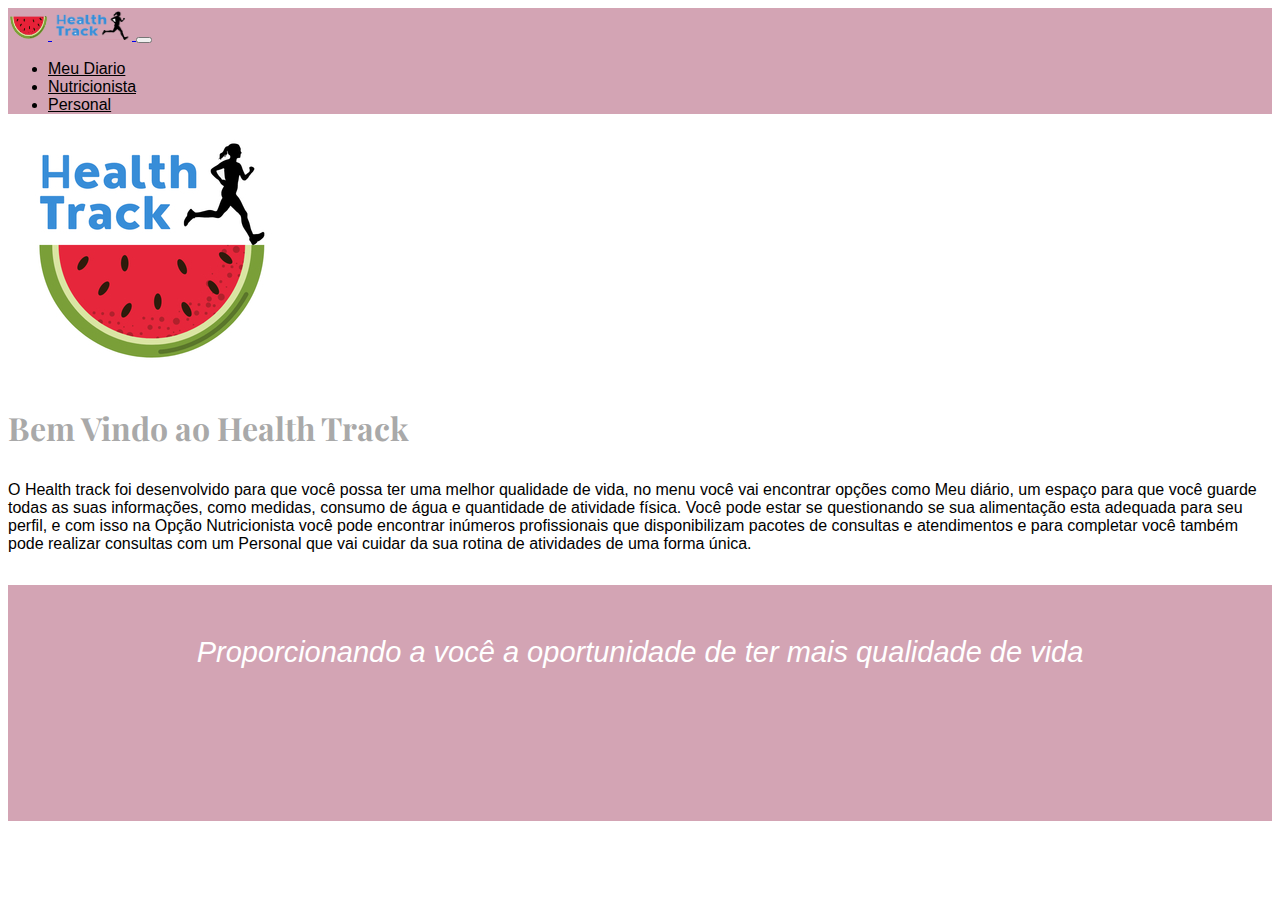
<file: healthtrack/index.html>
<!DOCTYPE html>
<html lang="pt-br">
<head>
    <meta charset="UTF-8">
    <meta name="viewport" content="width=device-width, initial-scale=1.0">
    <title>Health Track - Pagina Inicial</title>
    <meta name="descricao" content="Uma breve descrição sobre o que é o aplicativo Health Track">
    

    <link href="https://cdn.jsdelivr.net/npm/bootstrap@5.0.1/dist/css/bootstrap.min.css" rel="stylesheet" integrity="sha384-+0n0xVW2eSR5OomGNYDnhzAbDsOXxcvSN1TPprVMTNDbiYZCxYbOOl7+AMvyTG2x" crossorigin="anonymous">
    <!-- Main stylesheet -->
    <link rel="stylesheet" href="css/global.css">

    <!-- Google fonts -->
    <link rel="preconnect" href="https://fonts.gstatic.com">
    <link href="https://fonts.googleapis.com/css2?family=Playfair+Display:ital,wght@0,400;1,600&display=swap" rel="stylesheet">

  
    <!-- Link to icons for Font Awesome 5 -->
    <link href="https://cdnjs.cloudflare.com/ajax/libs/font-awesome/5.14.0/css/all.min.css" rel="stylesheet" integrity="sha512-1PKOgIY59xJ8Co8+NE6FZ+LOAZKjy+KY8iq0G4B3CyeY6wYHN3yt9PW0XpSriVlkMXe40PTKnXrLnZ9+fkDaog==" crossorigin="anonymous">
     
</head>

<body>
    <!-- Inicio navbar -->
    <nav class="navbar navbar-expand-lg navbar-light bg-light" >
        <div class="container-fluid">
          <a class="navbar-brand" href="./index.html" >   
                <img src="./img/melancia.png" alt="" width="40" height="24" class="d-inline-block align-text-top">
                <img src="./img/nomelogo.png" alt="" width="80" height="32" class="d-inline-block align-text-top">
            </a>
          <button class="navbar-toggler" type="button" data-bs-toggle="collapse" data-bs-target="#navbarSupportedContent" aria-controls="navbarSupportedContent" aria-expanded="false" aria-label="Toggle navigation">
            <span class="navbar-toggler-icon"></span>
          </button>
          <div class="collapse navbar-collapse" id="navbarSupportedContent">
                <ul class="navbar-nav ms-auto mb-2 mb-lg-0">
                <li class="nav-item">
                    <a class="nav-link active" aria-current="page" href="./meudiario/index.html">Meu Diario</a>
                </li>
                <li class="nav-item">
                    <a class="nav-link" href="./nutricionista/index.html">Nutricionista</a>
                </li>
                <li class="nav-item">
                    <a class="nav-link" href="./personal/index.html">Personal</a>
                </li>
                </ul>
            </div>
        </div>
      </nav>
      <!-- Fim navbar -->
    
    <div class="container text-center">

        <img src="./img/logomarca_Easy-Resize.com.jpg" class="img-fluid">

        <h1> Bem Vindo ao Health Track </h1>
        
        <p> O Health track foi desenvolvido para que você possa ter uma melhor qualidade de vida, no menu você vai encontrar opções como Meu diário, um espaço para que você guarde todas as suas informações, como medidas, consumo de água e quantidade de atividade física. Você pode estar se questionando se sua alimentação esta adequada para seu perfil, e com isso na Opção Nutricionista você pode encontrar inúmeros profissionais que disponibilizam pacotes de consultas e atendimentos e para completar você também pode realizar consultas com um Personal que vai cuidar da sua rotina de atividades de uma forma única.</p>

    </div>
   
    <!-- Inicio footer-->
    <footer class="container-fluid" >

        <h5>Proporcionando a você a oportunidade de ter mais qualidade de vida</h5>
        
        <ul class="footer-icons">
           
            <li>
                <a href="#">
                    <i class="fab fa-facebook"></i>
                </a>
            </li>
		<li>
                <a href="#" >
                    <i class="fab fa-whatsapp-square"></i>
                </a>
            </li>
        
            <li>
                <a href="#" target="_blank">
                    <i class="fab fa-instagram"></i>
                </a>
            </li>
            
         </ul>                
    </footer>
	<!-- Fim footer -->
        
    <script src="https://cdn.jsdelivr.net/npm/@popperjs/core@2.9.2/dist/umd/popper.min.js" integrity="sha384-IQsoLXl5PILFhosVNubq5LC7Qb9DXgDA9i+tQ8Zj3iwWAwPtgFTxbJ8NT4GN1R8p" crossorigin="anonymous"></script>
    <script src="https://cdn.jsdelivr.net/npm/bootstrap@5.0.1/dist/js/bootstrap.min.js" integrity="sha384-Atwg2Pkwv9vp0ygtn1JAojH0nYbwNJLPhwyoVbhoPwBhjQPR5VtM2+xf0Uwh9KtT" crossorigin="anonymous"></script>

</body>
</html>
</file>
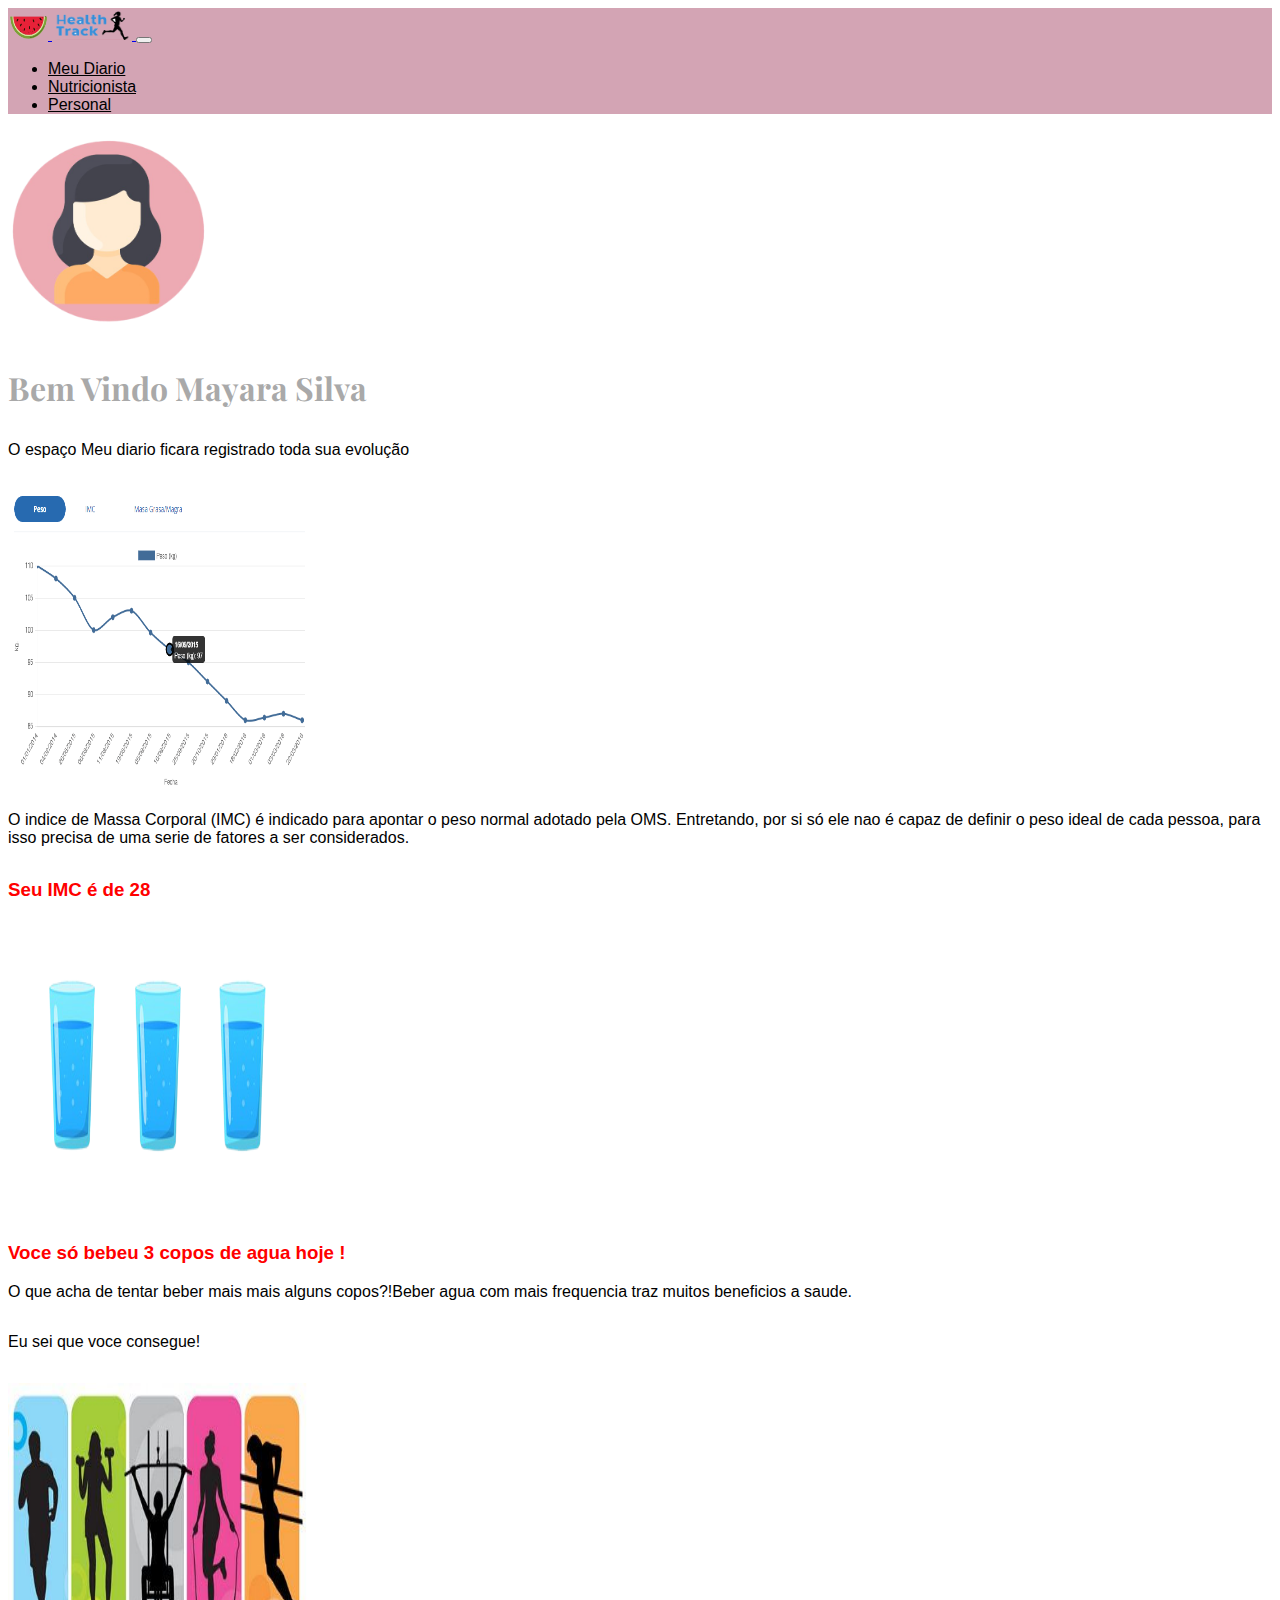
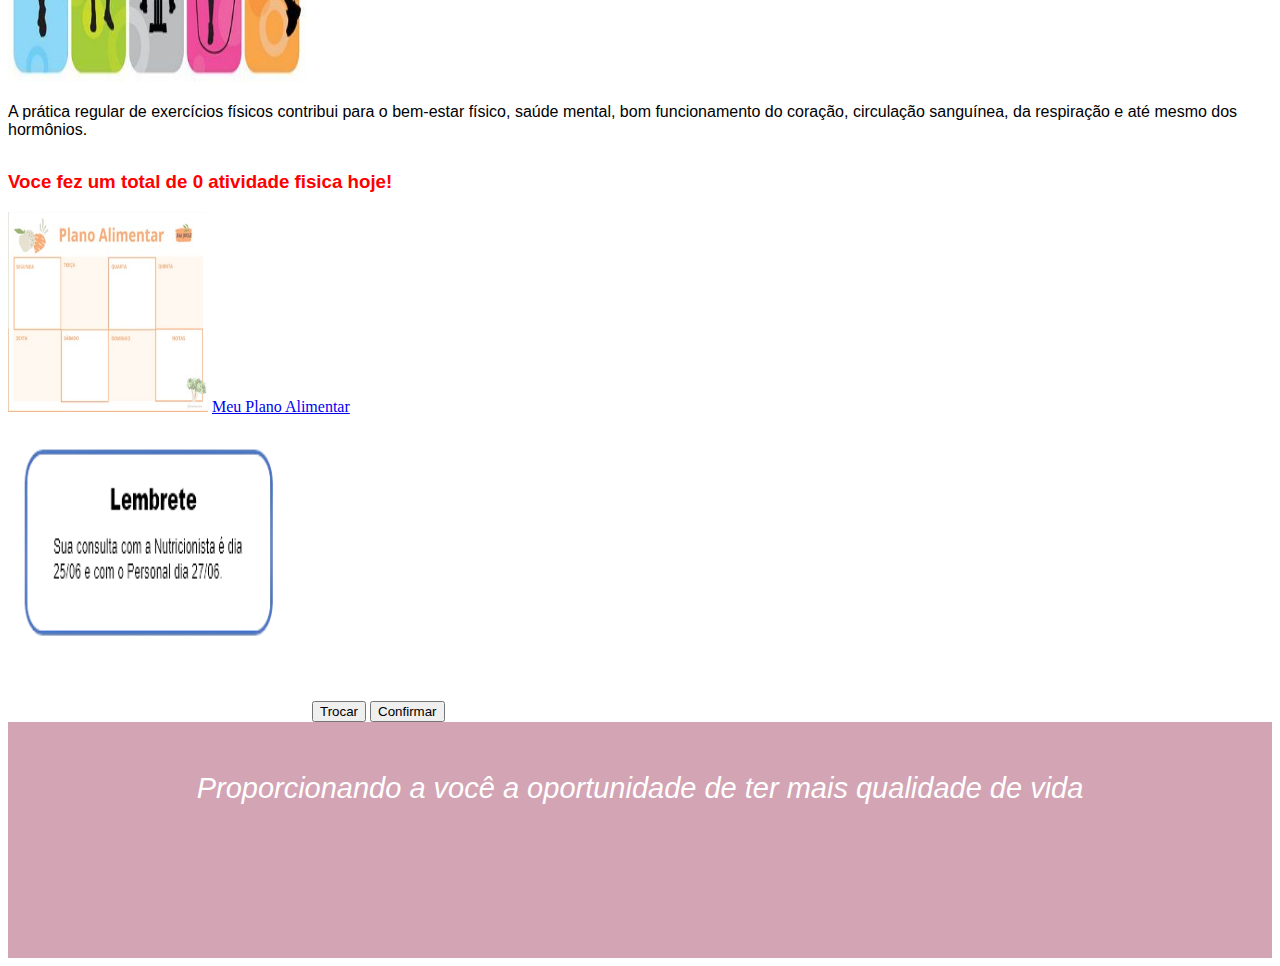
<file: healthtrack/meudiario/index.html>
<!DOCTYPE html>
<html lang="pt-br">
<head>
    <meta charset="UTF-8">
    <meta name="viewport" content="width=device-width, initial-scale=1.0">
    <title>Health Track - Meu Diario</title>
    <meta name="descricao" content="Uma breve descrição sobre o que é o aplicativo Health Track">
    

    <link href="https://cdn.jsdelivr.net/npm/bootstrap@5.0.1/dist/css/bootstrap.min.css" rel="stylesheet" integrity="sha384-+0n0xVW2eSR5OomGNYDnhzAbDsOXxcvSN1TPprVMTNDbiYZCxYbOOl7+AMvyTG2x" crossorigin="anonymous">
    <!-- Main stylesheet -->
    <link rel="stylesheet" href="../css/global.css">

    <!-- Google fonts -->
    <link rel="preconnect" href="https://fonts.gstatic.com">
    <link href="https://fonts.googleapis.com/css2?family=Playfair+Display:ital,wght@0,400;1,600&display=swap" rel="stylesheet">

  
    <!-- Link to icons for Font Awesome 5 -->
    <link href="https://cdnjs.cloudflare.com/ajax/libs/font-awesome/5.14.0/css/all.min.css" rel="stylesheet" integrity="sha512-1PKOgIY59xJ8Co8+NE6FZ+LOAZKjy+KY8iq0G4B3CyeY6wYHN3yt9PW0XpSriVlkMXe40PTKnXrLnZ9+fkDaog==" crossorigin="anonymous">
     
</head>

<body>
    <!-- Inicio navbar -->
    <nav class="navbar navbar-expand-lg navbar-light bg-light" >
        <div class="container-fluid">
          <a class="navbar-brand" href="../index.html" >   
                <img src="../img/melancia.png" alt="" width="40" height="24" class="d-inline-block align-text-top">
                <img src="../img/nomelogo.png" alt="" width="80" height="32" class="d-inline-block align-text-top">
            </a>
          <button class="navbar-toggler" type="button" data-bs-toggle="collapse" data-bs-target="#navbarSupportedContent" aria-controls="navbarSupportedContent" aria-expanded="false" aria-label="Toggle navigation">
            <span class="navbar-toggler-icon"></span>
          </button>
          <div class="collapse navbar-collapse" id="navbarSupportedContent">
                <ul class="navbar-nav ms-auto mb-2 mb-lg-0">
                <li class="nav-item">
                    <a class="nav-link active" aria-current="page" href="../meudiario/index.html">Meu Diario</a>
                </li>
                <li class="nav-item">
                    <a class="nav-link" href="../nutricionista/index.html">Nutricionista</a>
                </li>
                <li class="nav-item">
                    <a class="nav-link" href="../personal/index.html">Personal</a>
                </li>
                </ul>
            </div>
        </div>
    </nav>
    <!-- Fim navbar -->
    
    <div class="container text-center">

        <img src="../img/usuariomulher.png" class="img-fluid" width="200" height="200">

        <h1> Bem Vindo Mayara Silva </h1>
        
        <p> O espaço Meu diario ficara registrado toda sua evolução</p>

    </div>
    <div class="container">
        <div class="row justify-content-md-center">
          <div class="col-sm-3">
              <img src="../img/graf-peso.png" class="img-fluid" width="300" height="300">
              <p> O indice de Massa Corporal (IMC) é indicado para apontar o peso normal adotado pela OMS. Entretando, por si só ele nao é capaz de definir o peso ideal de cada pessoa, para isso precisa de uma serie de fatores a ser considerados. </p>
              <h3>Seu IMC é de 28</h3>
          </div>
          <div class="col-sm-3">
                <img src="../img/copodeagua.png" class="img-fluid" width="300" height="300">
                <h3> Voce só bebeu 3 copos de agua hoje !</h3>
                <p> O que acha de tentar beber mais mais alguns copos?!Beber agua com mais frequencia traz muitos beneficios a saude. </p>
                <p>Eu sei que voce consegue!</p>
          </div>
          <div class="col-sm-3">
                <img src="../img/atividade.jpg" class="img-fluid" width="300" height="300">
                <p> A prática regular de exercícios físicos contribui para o bem-estar físico, saúde mental, bom funcionamento do coração, circulação sanguínea, da respiração e até mesmo dos hormônios.</p>
                <h3>Voce fez um total de 0 atividade fisica hoje!</h3>
          </div>
        
        </div>
    </div>
    <div class="container-fluid ">
        <div class="row justify-content-md-center">
          <div class="col-sm-5">
                <img src="../img/planoalimentar.jpeg" class="img-fluid" width="200" height="200">
                <a href="../pdf/planoalimentar.pdf" class="btn btn-danger" aria-current="page">Meu Plano Alimentar</a>
            </div> 
                <div class="col-sm-5">
                    <img src="../img/lembrete.png" class="img-fluid" width="300" height="300">
                        <button type="button" class="btn btn-danger">Trocar</button>
                        <button type="button" class="btn btn-success">Confirmar</button>
                </div>
            </div>  
        </div>
        
    </div>

    <!-- Inicio footer-->
    <footer class="container-fluid" >

        <h5>Proporcionando a você a oportunidade de ter mais qualidade de vida</h5>
        
        <ul class="footer-icons">
           
            <li>
                <a href="#">
                    <i class="fab fa-facebook"></i>
                </a>
            </li>
		<li>
                <a href="#" >
                    <i class="fab fa-whatsapp-square"></i>
                </a>
            </li>
        
            <li>
                <a href="#" target="_blank">
                    <i class="fab fa-instagram"></i>
                </a>
            </li>
            
         </ul>                
    </footer>
	<!-- Fim footer -->
        
    <script src="https://cdn.jsdelivr.net/npm/@popperjs/core@2.9.2/dist/umd/popper.min.js" integrity="sha384-IQsoLXl5PILFhosVNubq5LC7Qb9DXgDA9i+tQ8Zj3iwWAwPtgFTxbJ8NT4GN1R8p" crossorigin="anonymous"></script>
    <script src="https://cdn.jsdelivr.net/npm/bootstrap@5.0.1/dist/js/bootstrap.min.js" integrity="sha384-Atwg2Pkwv9vp0ygtn1JAojH0nYbwNJLPhwyoVbhoPwBhjQPR5VtM2+xf0Uwh9KtT" crossorigin="anonymous"></script>

</body>
</html>
</file>
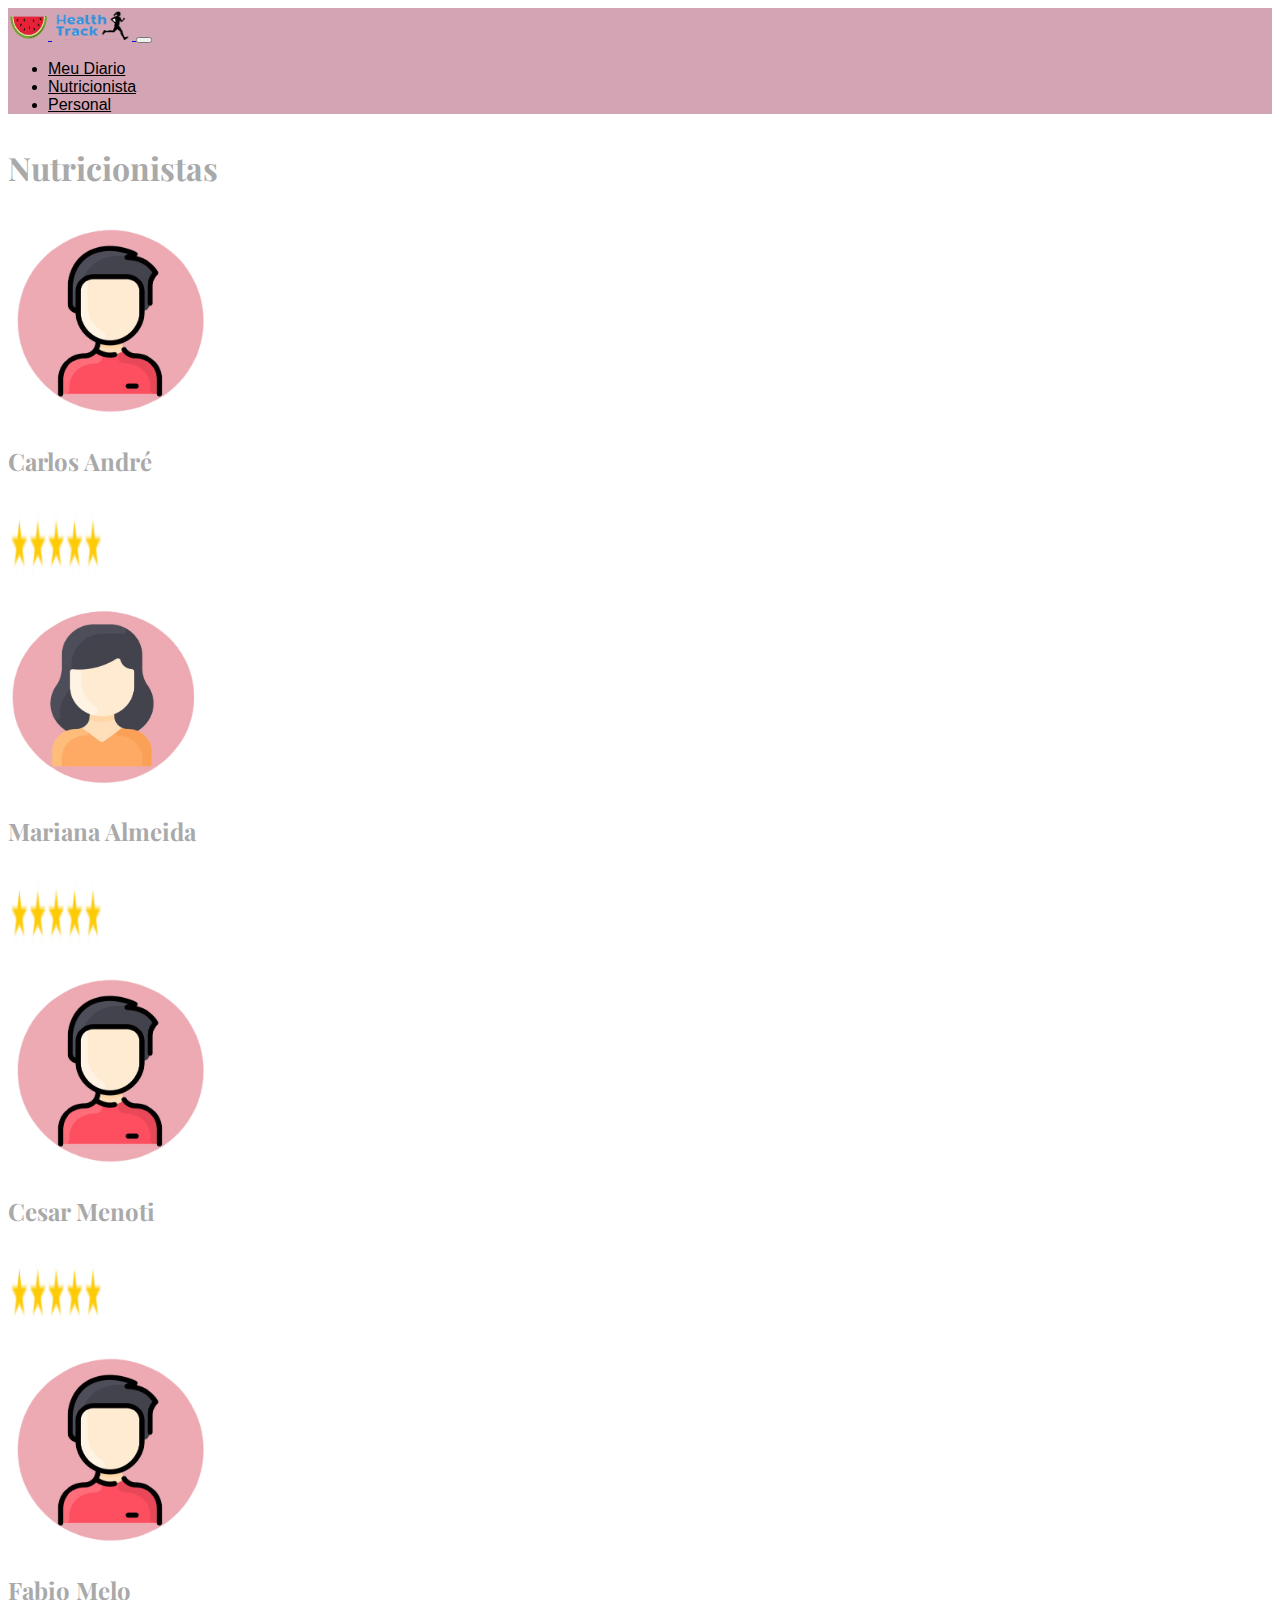
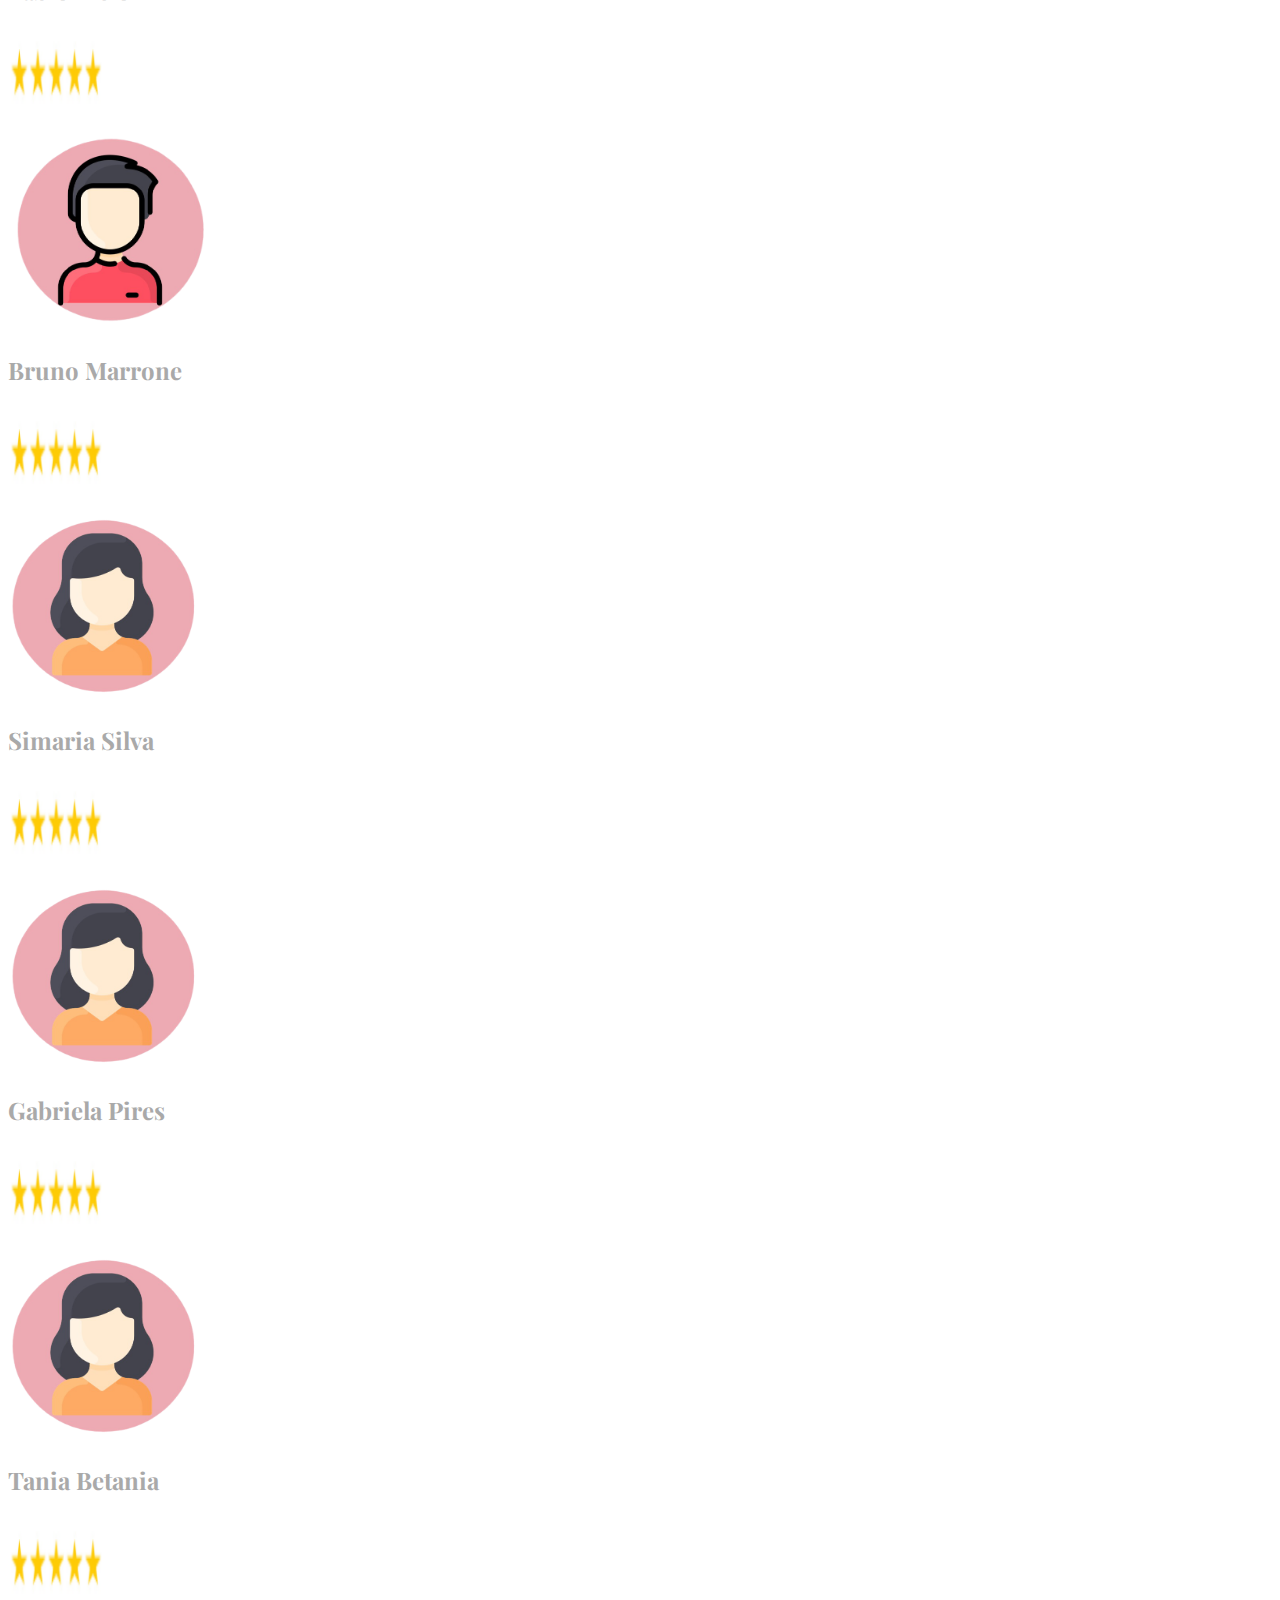
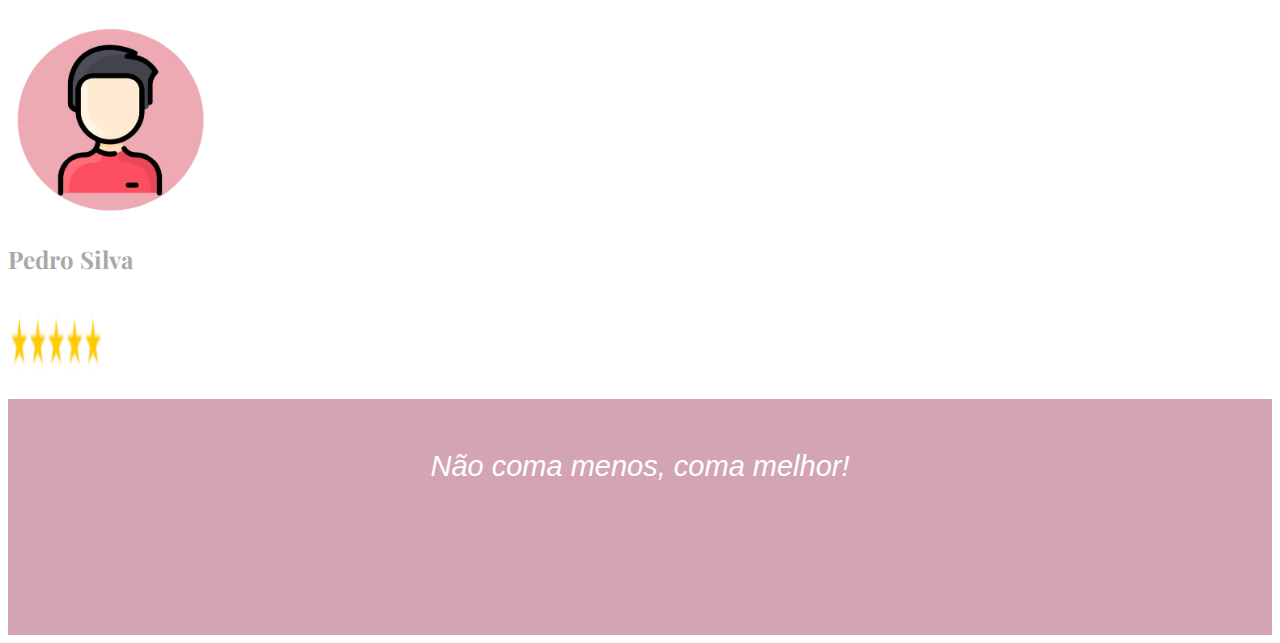
<file: healthtrack/nutricionista/index.html>
<!DOCTYPE html>
<html lang="pt-br">
<head>
    <meta charset="UTF-8">
    <meta name="viewport" content="width=device-width, initial-scale=1.0">
    <title>Health Track - Pagina Inicial</title>
    <meta name="descricao" content="Uma breve descrição sobre o que é o aplicativo Health Track">
    

    <link href="https://cdn.jsdelivr.net/npm/bootstrap@5.0.1/dist/css/bootstrap.min.css" rel="stylesheet" integrity="sha384-+0n0xVW2eSR5OomGNYDnhzAbDsOXxcvSN1TPprVMTNDbiYZCxYbOOl7+AMvyTG2x" crossorigin="anonymous">
    <!-- Main stylesheet -->
    <link rel="stylesheet" href="../css/global.css">

    <!-- Google fonts -->
    <link rel="preconnect" href="https://fonts.gstatic.com">
    <link href="https://fonts.googleapis.com/css2?family=Playfair+Display:ital,wght@0,400;1,600&display=swap" rel="stylesheet">

  
    <!-- Link to icons for Font Awesome 5 -->
    <link href="https://cdnjs.cloudflare.com/ajax/libs/font-awesome/5.14.0/css/all.min.css" rel="stylesheet" integrity="sha512-1PKOgIY59xJ8Co8+NE6FZ+LOAZKjy+KY8iq0G4B3CyeY6wYHN3yt9PW0XpSriVlkMXe40PTKnXrLnZ9+fkDaog==" crossorigin="anonymous">
     
</head>

<body>
    <!-- Inicio navbar -->
    <nav class="navbar navbar-expand-lg navbar-light bg-light" >
        <div class="container-fluid">
          <a class="navbar-brand" href="../index.html" >   
                <img src="../img/melancia.png" alt="" width="40" height="24" class="d-inline-block align-text-top">
                <img src="../img/nomelogo.png" alt="" width="80" height="32" class="d-inline-block align-text-top">
            </a>
          <button class="navbar-toggler" type="button" data-bs-toggle="collapse" data-bs-target="#navbarSupportedContent" aria-controls="navbarSupportedContent" aria-expanded="false" aria-label="Toggle navigation">
            <span class="navbar-toggler-icon"></span>
          </button>
          <div class="collapse navbar-collapse" id="navbarSupportedContent">
                <ul class="navbar-nav ms-auto mb-2 mb-lg-0">
                <li class="nav-item">
                    <a class="nav-link active" aria-current="page" href="../meudiario/index.html">Meu Diario</a>
                </li>
                <li class="nav-item">
                    <a class="nav-link" href="../nutricionista/index.html">Nutricionista</a>
                </li>
                <li class="nav-item">
                    <a class="nav-link" href="../personal/index.html">Personal</a>
                </li>
                </ul>
            </div>
        </div>
      </nav>
      <!-- Fim navbar -->
    
    <div class="container text-center">

        <h1> Nutricionistas</h1>
        
        <div class="container">
            <div class="row justify-content-md-center">
              <div class="col-sm-3">
                  <a href="../nutricionista/perfil.html">
                  <img src="../img/usuariohomem.png" class="img-fluid" width="200" height="200">
                  </a>
                  <h2>Carlos André</h2>
                  <a href="../nutricionista/avaliacao.html"><img src="../img/star.PNG" class="img-fluid" width="100" height="100"></a>
              </div>
              <div class="col-sm-3">
                    <a href="../nutricionista/perfil.html">
                    <img src="../img/usuariomulher.png" class="img-fluid" width="190" height="190">
                    </a>
                    <h2>Mariana Almeida</h2>
                    <a href="../nutricionista/avaliacao.html"><img src="../img/star.PNG" class="img-fluid" width="100" height="100"></a>
              </div>
              <div class="col-sm-3">
                    <a href="../nutricionista/perfil.html">
                    <img src="../img/usuariohomem.png" class="img-fluid" width="200" height="200">
                    </a>
                    <h2>Cesar Menoti</h2>
                    <a href="../nutricionista/avaliacao.html"><img src="../img/star.PNG" class="img-fluid" width="100" height="100"></a>
              </div>
            </div>
        </div>
        <div class="container">
            <div class="row justify-content-md-center">
              <div class="col-sm-3">
                    <a href="../nutricionista/perfil.html">
                    <img src="../img/usuariohomem.png" class="img-fluid" width="200" height="200">
                    </a>
                    <h2>Fabio Melo</h2>
                    <a href="../nutricionista/avaliacao.html"><img src="../img/star.PNG" class="img-fluid" width="100" height="100"></a>
              </div>
              <div class="col-sm-3">
                    <a href="../nutricionista/perfil.html">
                    <img src="../img/usuariohomem.png" class="img-fluid" width="200" height="200">
                    </a>
                    <h2>Bruno Marrone</h2>
                    <a href="../nutricionista/avaliacao.html"><img src="../img/star.PNG" class="img-fluid" width="100" height="100"></a>
              </div>
              <div class="col-sm-3">
                    <a href="../nutricionista/perfil.html">
                    <img src="../img/usuariomulher.png" class="img-fluid" width="190" height="190">
                    </a>
                    <h2>Simaria Silva</h2>
                    <a href="../nutricionista/avaliacao.html"><img src="../img/star.PNG" class="img-fluid" width="100" height="100"></a>
              </div>
              
            </div>
        </div>
        <div class="container">
            <div class="row justify-content-md-center">
                <div class="col-sm-3">
                    <a href="../nutricionista/perfil.html">
                    <img src="../img/usuariomulher.png" class="img-fluid" width="190" height="190">
                    </a>
                    <h2>Gabriela Pires</h2>
                    <a href="../nutricionista/avaliacao.html"><img src="../img/star.PNG" class="img-fluid" width="100" height="100"></a>
              </div>
              <div class="col-sm-3">
                    <a href="../nutricionista/perfil.html">
                    <img src="../img/usuariomulher.png" class="img-fluid" width="190" height="190">
                    </a>
                    <h2>Tania Betania</h2>
                    <a href="../nutricionista/avaliacao.html"><img src="../img/star.PNG" class="img-fluid" width="100" height="100"></a>
              </div>
              <div class="col-sm-3">
                    <a href="../nutricionista/perfil.html">
                    <img src="../img/usuariohomem.png" class="img-fluid" width="200" height="200">
                    </a>
                    <h2>Pedro Silva</h2>
                    <a href="../nutricionista/avaliacao.html"><img src="../img/star.PNG" class="img-fluid" width="100" height="100"></a>
              </div>
            </div>
        </div>
    </div>
   
    <!-- Inicio footer-->
    <footer class="container-fluid" >

        <h5>Não coma menos, coma melhor!</h5>
        
        <ul class="footer-icons">
           
            <li>
                <a href="#">
                    <i class="fab fa-facebook"></i>
                </a>
            </li>
		<li>
                <a href="#" >
                    <i class="fab fa-whatsapp-square"></i>
                </a>
            </li>
        
            <li>
                <a href="#" target="_blank">
                    <i class="fab fa-instagram"></i>
                </a>
            </li>
            
         </ul>                
    </footer>
	<!-- Fim footer -->
        
    <script src="https://cdn.jsdelivr.net/npm/@popperjs/core@2.9.2/dist/umd/popper.min.js" integrity="sha384-IQsoLXl5PILFhosVNubq5LC7Qb9DXgDA9i+tQ8Zj3iwWAwPtgFTxbJ8NT4GN1R8p" crossorigin="anonymous"></script>
    <script src="https://cdn.jsdelivr.net/npm/bootstrap@5.0.1/dist/js/bootstrap.min.js" integrity="sha384-Atwg2Pkwv9vp0ygtn1JAojH0nYbwNJLPhwyoVbhoPwBhjQPR5VtM2+xf0Uwh9KtT" crossorigin="anonymous"></script>

</body>
</html>
</file>
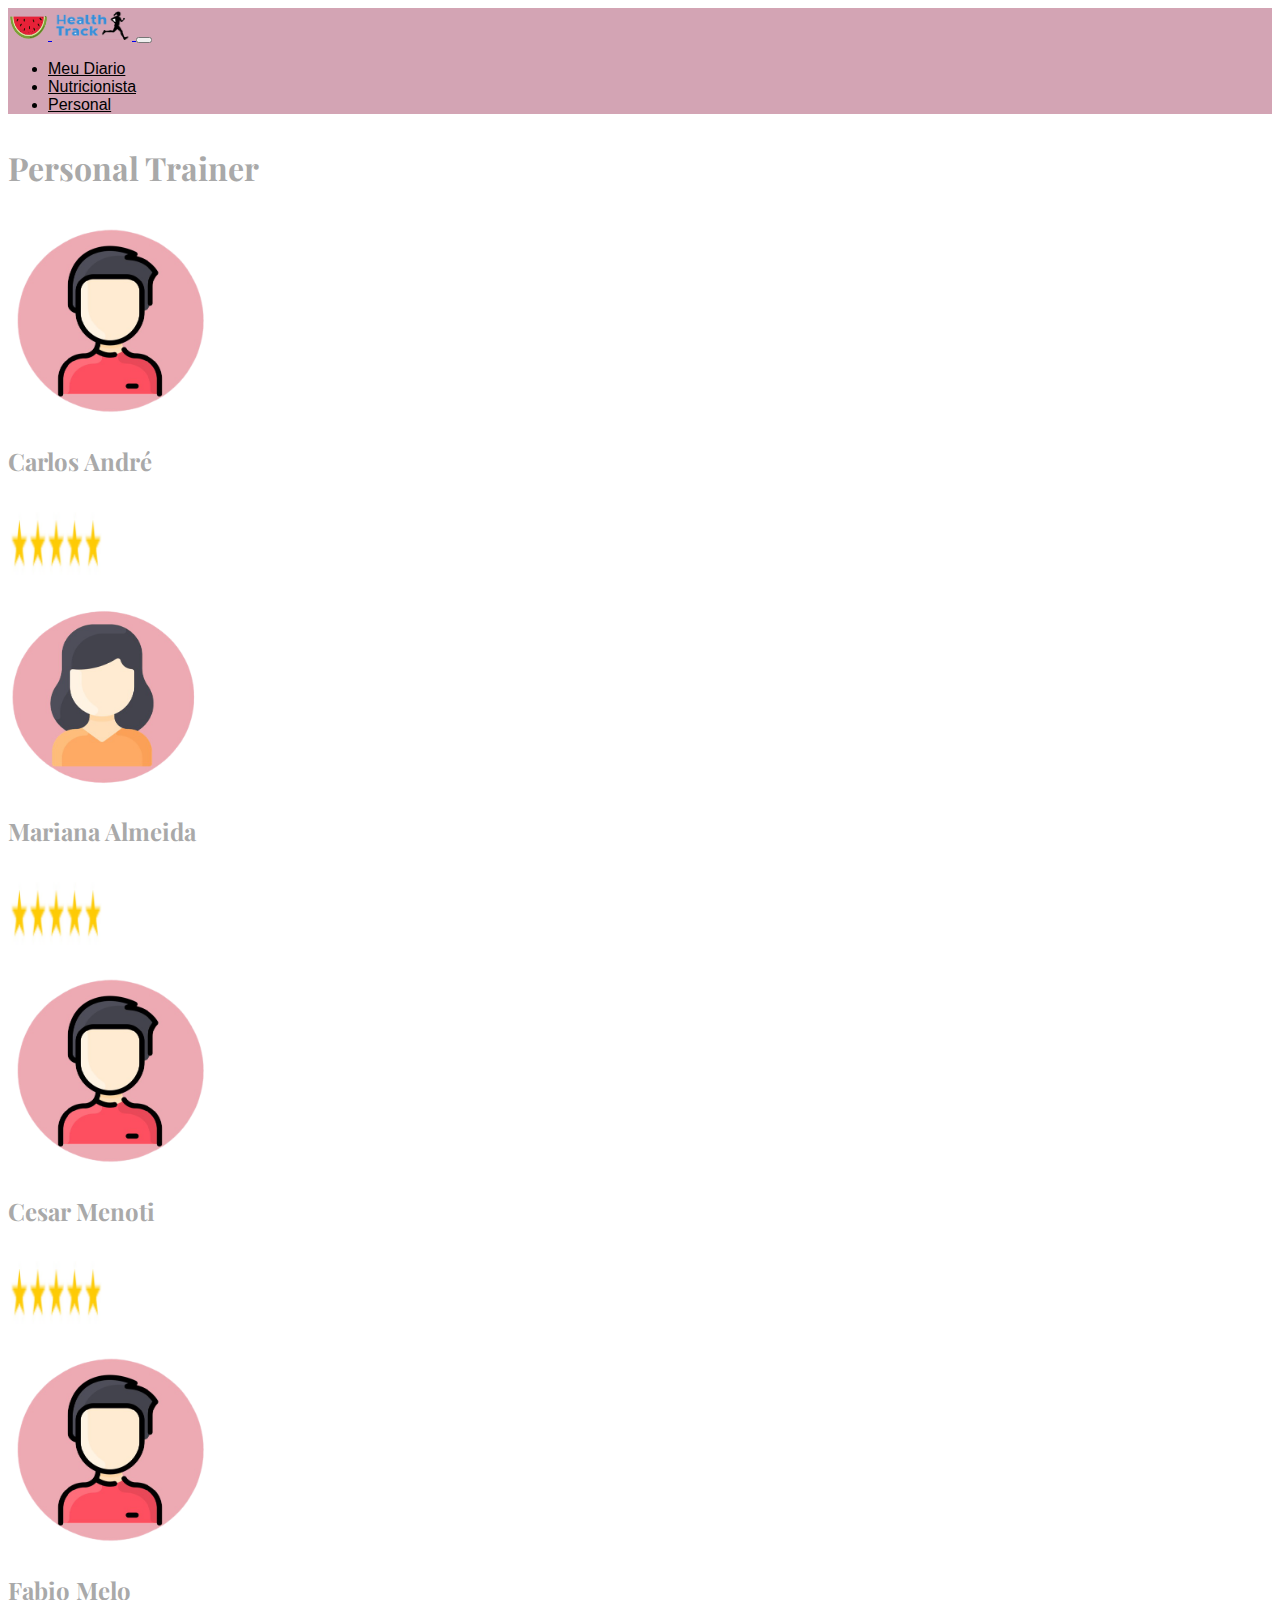
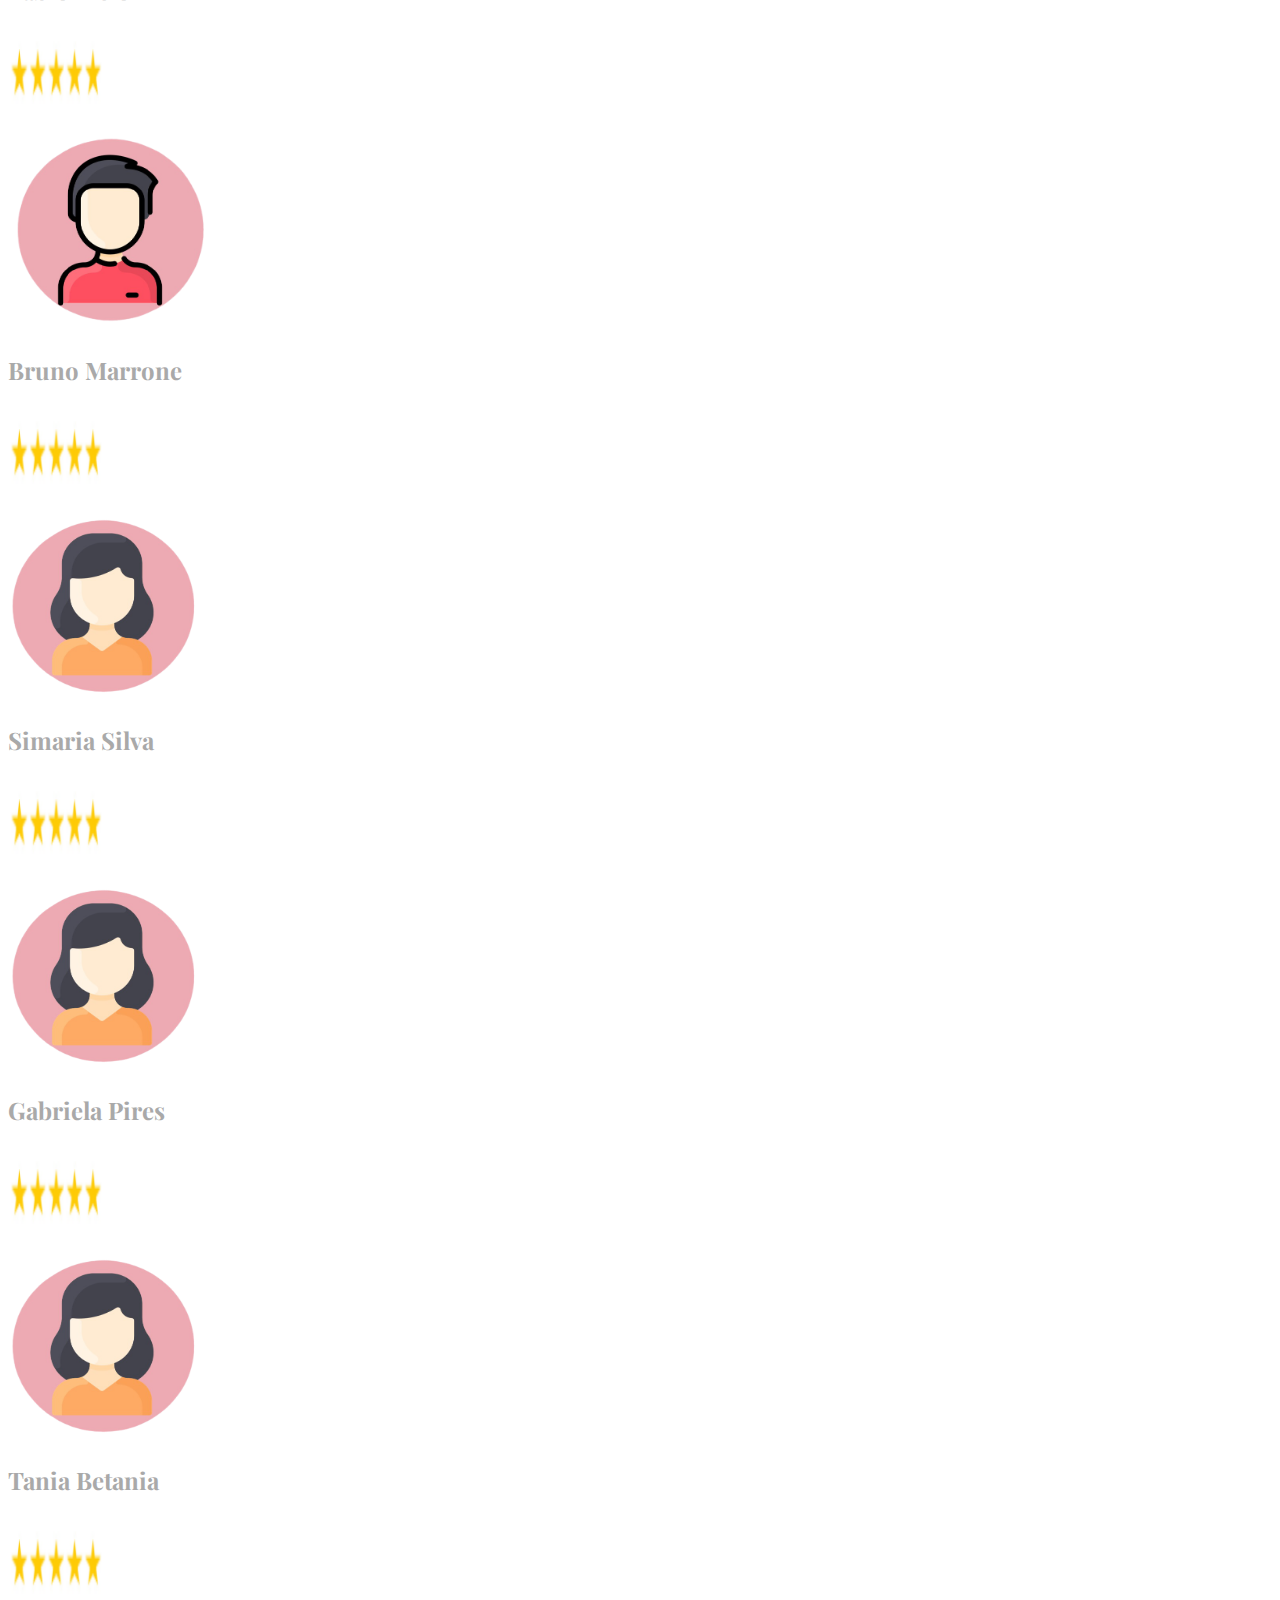
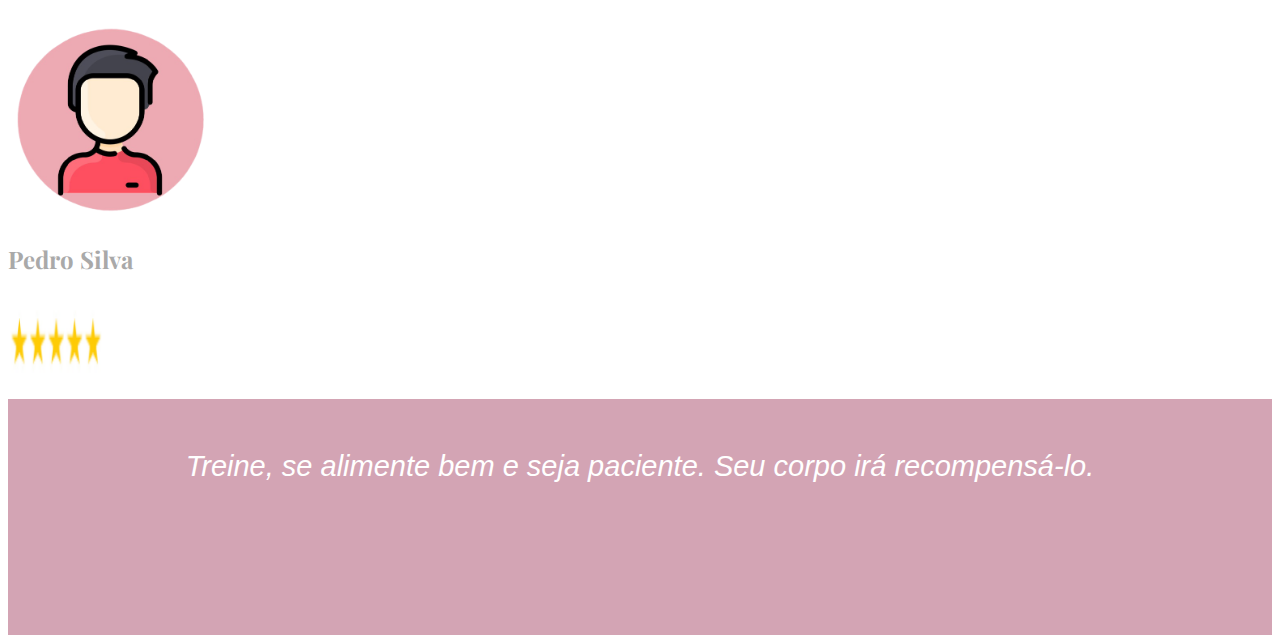
<file: healthtrack/personal/index.html>
<!DOCTYPE html>
<html lang="pt-br">
<head>
    <meta charset="UTF-8">
    <meta name="viewport" content="width=device-width, initial-scale=1.0">
    <title>Health Track - Pagina Inicial</title>
    <meta name="descricao" content="Uma breve descrição sobre o que é o aplicativo Health Track">
    

    <link href="https://cdn.jsdelivr.net/npm/bootstrap@5.0.1/dist/css/bootstrap.min.css" rel="stylesheet" integrity="sha384-+0n0xVW2eSR5OomGNYDnhzAbDsOXxcvSN1TPprVMTNDbiYZCxYbOOl7+AMvyTG2x" crossorigin="anonymous">
    <!-- Main stylesheet -->
    <link rel="stylesheet" href="../css/global.css">

    <!-- Google fonts -->
    <link rel="preconnect" href="https://fonts.gstatic.com">
    <link href="https://fonts.googleapis.com/css2?family=Playfair+Display:ital,wght@0,400;1,600&display=swap" rel="stylesheet">

  
    <!-- Link to icons for Font Awesome 5 -->
    <link href="https://cdnjs.cloudflare.com/ajax/libs/font-awesome/5.14.0/css/all.min.css" rel="stylesheet" integrity="sha512-1PKOgIY59xJ8Co8+NE6FZ+LOAZKjy+KY8iq0G4B3CyeY6wYHN3yt9PW0XpSriVlkMXe40PTKnXrLnZ9+fkDaog==" crossorigin="anonymous">
     
</head>

<body>
    <!-- Inicio navbar -->
    <nav class="navbar navbar-expand-lg navbar-light bg-light" >
        <div class="container-fluid">
          <a class="navbar-brand" href="../index.html" >   
                <img src="../img/melancia.png" alt="" width="40" height="24" class="d-inline-block align-text-top">
                <img src="../img/nomelogo.png" alt="" width="80" height="32" class="d-inline-block align-text-top">
            </a>
          <button class="navbar-toggler" type="button" data-bs-toggle="collapse" data-bs-target="#navbarSupportedContent" aria-controls="navbarSupportedContent" aria-expanded="false" aria-label="Toggle navigation">
            <span class="navbar-toggler-icon"></span>
          </button>
          <div class="collapse navbar-collapse" id="navbarSupportedContent">
                <ul class="navbar-nav ms-auto mb-2 mb-lg-0">
                <li class="nav-item">
                    <a class="nav-link active" aria-current="page" href="../meudiario/index.html">Meu Diario</a>
                </li>
                <li class="nav-item">
                    <a class="nav-link" href="../nutricionista/index.html">Nutricionista</a>
                </li>
                <li class="nav-item">
                    <a class="nav-link" href="../personal/index.html">Personal</a>
                </li>
                </ul>
            </div>
        </div>
      </nav>
    <!-- Fim navbar -->
    <div class="container text-center">

        <h1> Personal Trainer</h1>
        
        <div class="container">
            <div class="row justify-content-md-center">
              <div class="col-sm-3">
                  <img src="../img/usuariohomem.png" class="img-fluid" width="200" height="200">
                  <h2>Carlos André</h2>
                  <img src="../img/star.PNG" class="img-fluid" width="100" height="100">
              </div>
              <div class="col-sm-3">
                    <img src="../img/usuariomulher.png" class="img-fluid" width="190" height="190">
                    <h2>Mariana Almeida</h2>
                    <img src="../img/star.PNG" class="img-fluid" width="100" height="100">
              </div>
              <div class="col-sm-3">
                    <img src="../img/usuariohomem.png" class="img-fluid" width="200" height="200">
                    <h2>Cesar Menoti</h2>
                    <img src="../img/star.PNG" class="img-fluid" width="100" height="100">
              </div>
            </div>
        </div>
        <div class="container">
            <div class="row justify-content-md-center">
              <div class="col-sm-3">
                  <img src="../img/usuariohomem.png" class="img-fluid" width="200" height="200">
                  <h2>Fabio Melo</h2>
                  <img src="../img/star.PNG" class="img-fluid" width="100" height="100">
              </div>
              <div class="col-sm-3">
                    <img src="../img/usuariohomem.png" class="img-fluid" width="200" height="200">
                    <h2>Bruno Marrone</h2>
                    <img src="../img/star.PNG" class="img-fluid" width="100" height="100">
              </div>
              <div class="col-sm-3">
                    <img src="../img/usuariomulher.png" class="img-fluid" width="190" height="190">
                    <h2>Simaria Silva</h2>
                    <img src="../img/star.PNG" class="img-fluid" width="100" height="100">
              </div>
              
            </div>
        </div>
        <div class="container">
            <div class="row justify-content-md-center">
                <div class="col-sm-3">
                    <img src="../img/usuariomulher.png" class="img-fluid" width="190" height="190">
                    <h2>Gabriela Pires</h2>
                    <img src="../img/star.PNG" class="img-fluid" width="100" height="100">
              </div>
              <div class="col-sm-3">
                    <img src="../img/usuariomulher.png" class="img-fluid" width="190" height="190">
                    <h2>Tania Betania</h2>
                    <img src="../img/star.PNG" class="img-fluid" width="100" height="100">
              </div>
              <div class="col-sm-3">
                    <img src="../img/usuariohomem.png" class="img-fluid" width="200" height="200">
                    <h2>Pedro Silva</h2>
                    <img src="../img/star.PNG" class="img-fluid" width="100" height="100">
              </div>
            </div>
        </div>
    </div>
   
    <!-- Inicio footer-->
    <footer class="container-fluid" >

        <h5>Treine, se alimente bem e seja paciente. Seu corpo irá recompensá-lo.</h5>
        
        <ul class="footer-icons">
           
            <li>
                <a href="#">
                    <i class="fab fa-facebook"></i>
                </a>
            </li>
		<li>
                <a href="#" >
                    <i class="fab fa-whatsapp-square"></i>
                </a>
            </li>
        
            <li>
                <a href="#" target="_blank">
                    <i class="fab fa-instagram"></i>
                </a>
            </li>
            
         </ul>                
    </footer>
	<!-- Fim footer -->
        
    <script src="https://cdn.jsdelivr.net/npm/@popperjs/core@2.9.2/dist/umd/popper.min.js" integrity="sha384-IQsoLXl5PILFhosVNubq5LC7Qb9DXgDA9i+tQ8Zj3iwWAwPtgFTxbJ8NT4GN1R8p" crossorigin="anonymous"></script>
    <script src="https://cdn.jsdelivr.net/npm/bootstrap@5.0.1/dist/js/bootstrap.min.js" integrity="sha384-Atwg2Pkwv9vp0ygtn1JAojH0nYbwNJLPhwyoVbhoPwBhjQPR5VtM2+xf0Uwh9KtT" crossorigin="anonymous"></script>

</body>
</html>
</file>
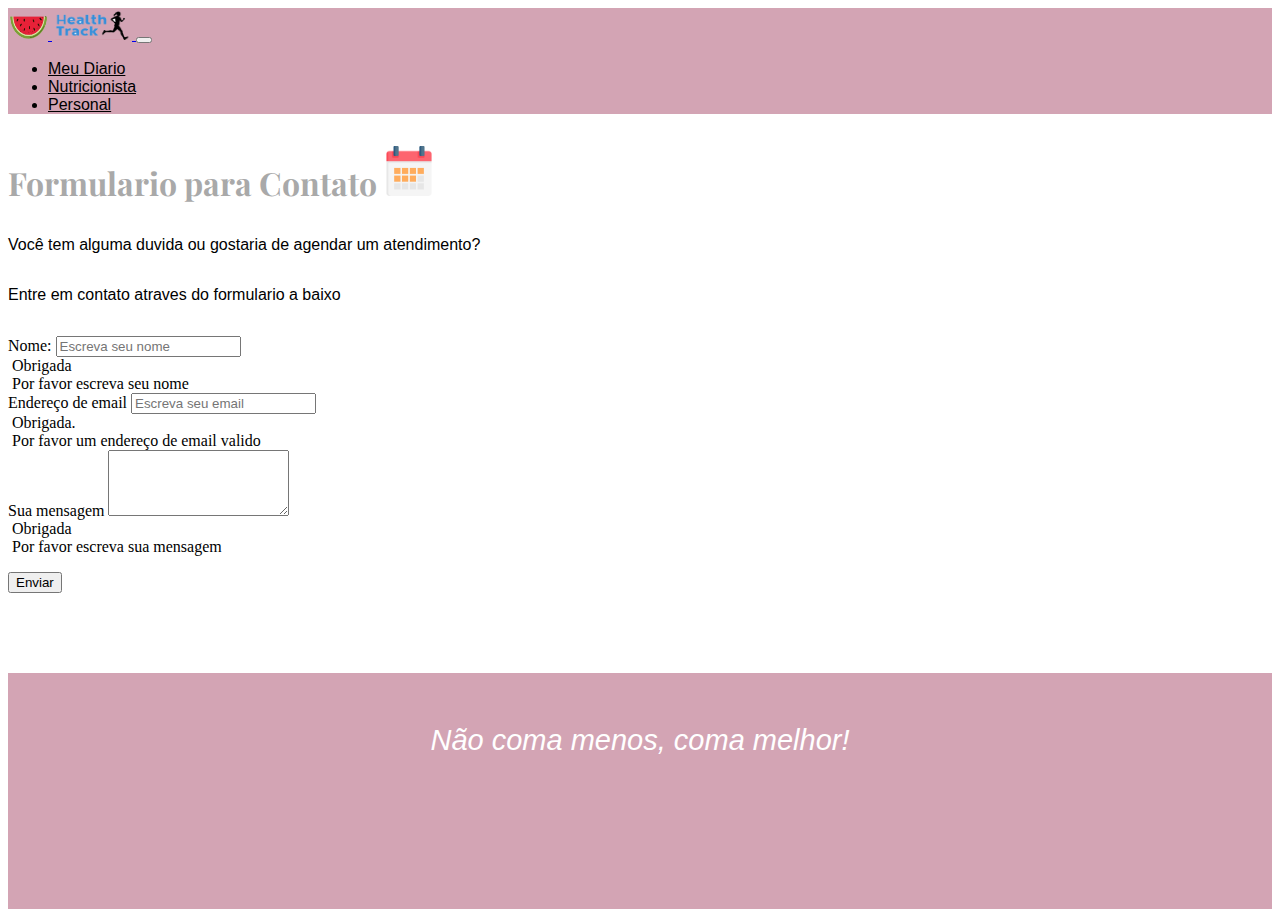
<file: healthtrack/nutricionista/agenda.html>
<!DOCTYPE html>
<html lang="pt-br">
<head>
    <meta charset="UTF-8">
    <meta name="viewport" content="width=device-width, initial-scale=1.0">
    <title>Health Track - Formulario para contato</title>
    <meta name="descricao" content="Uma breve descrição sobre o que é o aplicativo Health Track">
    

    <link href="https://cdn.jsdelivr.net/npm/bootstrap@5.0.1/dist/css/bootstrap.min.css" rel="stylesheet" integrity="sha384-+0n0xVW2eSR5OomGNYDnhzAbDsOXxcvSN1TPprVMTNDbiYZCxYbOOl7+AMvyTG2x" crossorigin="anonymous">
    <!-- Main stylesheet -->
    <link rel="stylesheet" href="../css/global.css">

    <!-- Google fonts -->
    <link rel="preconnect" href="https://fonts.gstatic.com">
    <link href="https://fonts.googleapis.com/css2?family=Playfair+Display:ital,wght@0,400;1,600&display=swap" rel="stylesheet">

  
    <!-- Link to icons for Font Awesome 5 -->
    <link href="https://cdnjs.cloudflare.com/ajax/libs/font-awesome/5.14.0/css/all.min.css" rel="stylesheet" integrity="sha512-1PKOgIY59xJ8Co8+NE6FZ+LOAZKjy+KY8iq0G4B3CyeY6wYHN3yt9PW0XpSriVlkMXe40PTKnXrLnZ9+fkDaog==" crossorigin="anonymous">
     
</head>

<body>
    <!-- Inicio navbar -->
    <nav class="navbar navbar-expand-lg navbar-light bg-light" >
        <div class="container-fluid">
          <a class="navbar-brand" href="../index.html" >   
                <img src="../img/melancia.png" alt="" width="40" height="24" class="d-inline-block align-text-top">
                <img src="../img/nomelogo.png" alt="" width="80" height="32" class="d-inline-block align-text-top">
            </a>
          <button class="navbar-toggler" type="button" data-bs-toggle="collapse" data-bs-target="#navbarSupportedContent" aria-controls="navbarSupportedContent" aria-expanded="false" aria-label="Toggle navigation">
            <span class="navbar-toggler-icon"></span>
          </button>
          <div class="collapse navbar-collapse" id="navbarSupportedContent">
                <ul class="navbar-nav ms-auto mb-2 mb-lg-0">
                <li class="nav-item">
                    <a class="nav-link active" aria-current="page" href="../meudiario/index.html">Meu Diario</a>
                </li>
                <li class="nav-item">
                    <a class="nav-link" href="../nutricionista/index.html">Nutricionista</a>
                </li>
                <li class="nav-item">
                    <a class="nav-link" href="../personal/index.html">Personal</a>
                </li>
                </ul>
            </div>
        </div>
      </nav>
     <!-- Fim navbar -->

     <div class="container">
        <div class="row">
            <div class="col-md-8 offset-md-2">

                <h1>Formulario para Contato <img src="../img/calendar.png" height="50" width="50"></h1>
                <p>Você tem alguma duvida ou gostaria de agendar um atendimento?</p>
                <p>Entre em contato atraves do formulario a baixo</p>
                
                <!-- Inicio Formulario-->
                    <div class="form-group">
                        <label for="name">Nome:</label>
                        <input type="text" class="form-control" placeholder="Escreva seu nome" id="name" name="name" required>
                        <div class="valid-feedback"><i class="fas fa-check-circle"></i> &nbsp;Obrigada</div>
                        <div class="invalid-feedback"><i class="fas fa-exclamation-circle"></i> &nbsp;Por favor escreva seu nome</div>
                    </div>


                    <div class="form-group">
                        <label for="email">Endereço de email</label>
                        <input type="email" class="form-control" placeholder="Escreva seu email" id="email" name="email" required>
                        <div class="valid-feedback"><i class="fas fa-check-circle"></i> &nbsp;Obrigada.</div>
                        <div class="invalid-feedback"><i class="fas fa-exclamation-circle"></i> &nbsp;Por favor um endereço de email valido</div>
                    </div>

                    <div class="form-group">
                        <label for="message">Sua mensagem</label>
                        <textarea class="form-control" rows="4" id="message"  name="message" required></textarea>
                        <div class="valid-feedback"><i class="fas fa-check-circle"></i> &nbsp;Obrigada</div>
                        <div class="invalid-feedback"><i class="fas fa-exclamation-circle"></i> &nbsp;Por favor escreva sua mensagem</div>
                    </div> 
                    <div class="botao">
                    <button type="submit" class="btn btn-success" >Enviar</button>
                    </div>
                  </form> 
                  <!-- End form -->

            </div>
        </div>
    </div>
    </div>
   
    <!-- Inicio footer-->
    <footer class="container-fluid" >

        <h5>Não coma menos, coma melhor!</h5>
        
        <ul class="footer-icons">
           
            <li>
                <a href="#">
                    <i class="fab fa-facebook"></i>
                </a>
            </li>
		<li>
                <a href="#" >
                    <i class="fab fa-whatsapp-square"></i>
                </a>
            </li>
        
            <li>
                <a href="#" target="_blank">
                    <i class="fab fa-instagram"></i>
                </a>
            </li>
            
         </ul>                
    </footer>
	<!-- Fim footer -->
        
    <script src="https://cdn.jsdelivr.net/npm/@popperjs/core@2.9.2/dist/umd/popper.min.js" integrity="sha384-IQsoLXl5PILFhosVNubq5LC7Qb9DXgDA9i+tQ8Zj3iwWAwPtgFTxbJ8NT4GN1R8p" crossorigin="anonymous"></script>
    <script src="https://cdn.jsdelivr.net/npm/bootstrap@5.0.1/dist/js/bootstrap.min.js" integrity="sha384-Atwg2Pkwv9vp0ygtn1JAojH0nYbwNJLPhwyoVbhoPwBhjQPR5VtM2+xf0Uwh9KtT" crossorigin="anonymous"></script>

</body>
</html>
</file>
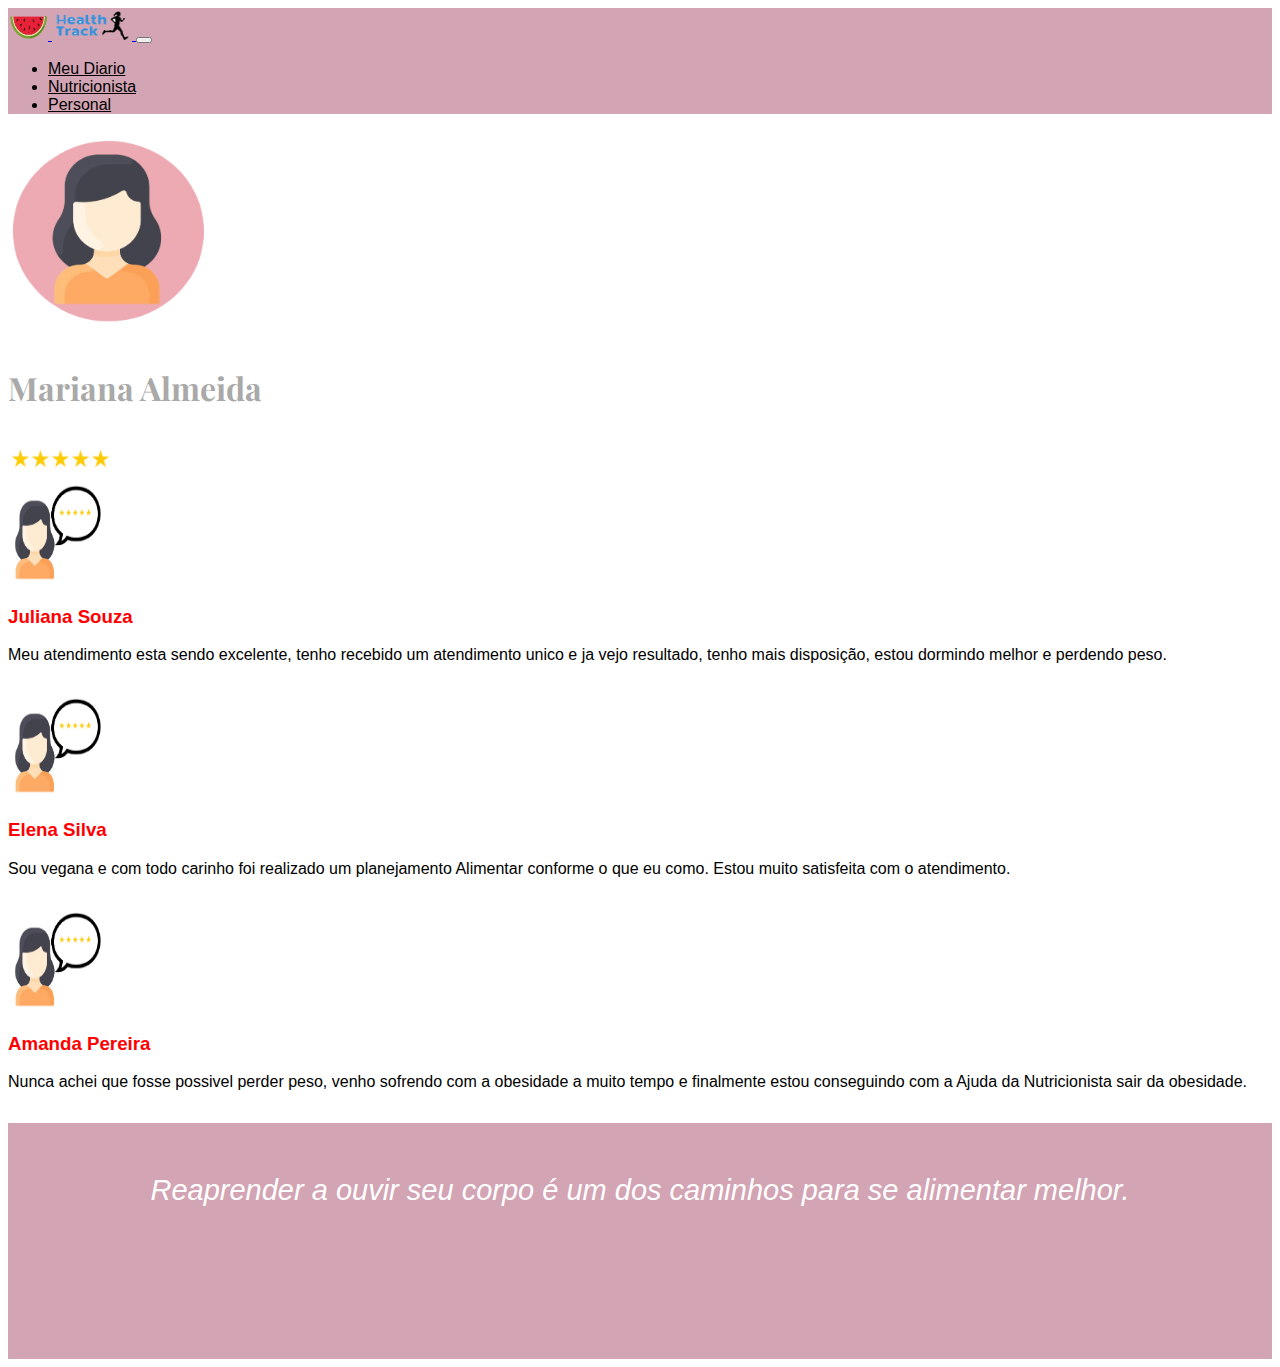
<file: healthtrack/nutricionista/avaliacao.html>
<!DOCTYPE html>
<html lang="pt-br">
<head>
    <meta charset="UTF-8">
    <meta name="viewport" content="width=device-width, initial-scale=1.0">
    <title>Health Track - Perfil Nutricionista Mariana Almeira</title>
    <meta name="descricao" content="Uma breve descrição sobre o que é o aplicativo Health Track">
    

    <link href="https://cdn.jsdelivr.net/npm/bootstrap@5.0.1/dist/css/bootstrap.min.css" rel="stylesheet" integrity="sha384-+0n0xVW2eSR5OomGNYDnhzAbDsOXxcvSN1TPprVMTNDbiYZCxYbOOl7+AMvyTG2x" crossorigin="anonymous">
    <!-- Main stylesheet -->
    <link rel="stylesheet" href="../css/global.css">

    <!-- Google fonts -->
    <link rel="preconnect" href="https://fonts.gstatic.com">
    <link href="https://fonts.googleapis.com/css2?family=Playfair+Display:ital,wght@0,400;1,600&display=swap" rel="stylesheet">

  
    <!-- Link to icons for Font Awesome 5 -->
    <link href="https://cdnjs.cloudflare.com/ajax/libs/font-awesome/5.14.0/css/all.min.css" rel="stylesheet" integrity="sha512-1PKOgIY59xJ8Co8+NE6FZ+LOAZKjy+KY8iq0G4B3CyeY6wYHN3yt9PW0XpSriVlkMXe40PTKnXrLnZ9+fkDaog==" crossorigin="anonymous">
    
    <script src="https://cdn.jsdelivr.net/npm/bootstrap@5.0.2/dist/js/bootstrap.bundle.min.js" integrity="sha384-MrcW6ZMFYlzcLA8Nl+NtUVF0sA7MsXsP1UyJoMp4YLEuNSfAP+JcXn/tWtIaxVXM" crossorigin="anonymous"></script>
</head>

<body>
    <!-- Inicio navbar -->
    <nav class="navbar navbar-expand-lg navbar-light bg-light" >
        <div class="container-fluid">
          <a class="navbar-brand" href="../index.html" >   
                <img src="../img/melancia.png" alt="" width="40" height="24" class="d-inline-block align-text-top">
                <img src="../img/nomelogo.png" alt="" width="80" height="32" class="d-inline-block align-text-top">
            </a>
          <button class="navbar-toggler" type="button" data-bs-toggle="collapse" data-bs-target="#navbarSupportedContent" aria-controls="navbarSupportedContent" aria-expanded="false" aria-label="Toggle navigation">
            <span class="navbar-toggler-icon"></span>
          </button>
          <div class="collapse navbar-collapse" id="navbarSupportedContent">
                <ul class="navbar-nav ms-auto mb-2 mb-lg-0">
                <li class="nav-item">
                    <a class="nav-link active" aria-current="page" href="../meudiario/index.html">Meu Diario</a>
                </li>
                <li class="nav-item">
                    <a class="nav-link" href="../nutricionista/index.html">Nutricionista</a>
                </li>
                <li class="nav-item">
                    <a class="nav-link" href="../personal/index.html">Personal</a>
                </li>
                </ul>
            </div>
        </div>
    </nav>
    <!-- Fim navbar -->
    <div class="container text-center" ">

        <img src="../img/usuariomulher.png" class="img-fluid" height="200" width="200">
        <h1> Mariana Almeida </h1>
        <a href="../nutricionista/avaliacao.html"><img src="../img/star.PNG" class="img-fluid"></a> 

        <div class="clearfix">
          <img src="../img/avaliacao.png" class="col-md-2 float-md-end mb-3 ms-md-3" alt="Foto de Juliana Souza" width="100" height="100">
        
          <h3> Juliana Souza</h3>
            
          <p>Meu atendimento esta sendo excelente, tenho recebido um atendimento unico e ja vejo resultado, tenho mais disposição, estou dormindo melhor e perdendo peso.
          </p>
        </div>
        <div class="clearfix">
          <img src="../img/avaliacao.png" class="col-md-2 float-md-end mb-3 ms-md-3" alt="Foto de Juliana Souza" width="100" height="100">
        
          <h3> Elena Silva</h3>
            
          <p> Sou vegana e com todo carinho foi realizado um planejamento Alimentar conforme o que eu como. Estou muito satisfeita com o atendimento.
          </p>
        </div>
        <div class="clearfix">
          <img src="../img/avaliacao.png" class="col-md-2 float-md-end mb-3 ms-md-3" alt="Foto de Juliana Souza" width="100" height="100"> 
        
          <h3> Amanda Pereira</h3>
          <p> Nunca achei que fosse possivel perder peso, venho sofrendo com a obesidade a muito tempo e finalmente estou conseguindo com a Ajuda da Nutricionista sair da obesidade.
          </p>
        </div>
    </div>
    
   
    <!-- Inicio footer-->
    <footer class="container-fluid" >

        <h5>Reaprender a ouvir seu corpo é um dos caminhos para se alimentar melhor.</h5>
        
        <ul class="footer-icons">
           
            <li>
                <a href="#">
                    <i class="fab fa-facebook"></i>
                </a>
            </li>
		<li>
                <a href="#" >
                    <i class="fab fa-whatsapp-square"></i>
                </a>
            </li>
        
            <li>
                <a href="#" target="_blank">
                    <i class="fab fa-instagram"></i>
                </a>
            </li>
            
         </ul>                
    </footer>
	<!-- Fim footer -->
        
    <script src="https://cdn.jsdelivr.net/npm/@popperjs/core@2.9.2/dist/umd/popper.min.js" integrity="sha384-IQsoLXl5PILFhosVNubq5LC7Qb9DXgDA9i+tQ8Zj3iwWAwPtgFTxbJ8NT4GN1R8p" crossorigin="anonymous"></script>
    <script src="https://cdn.jsdelivr.net/npm/bootstrap@5.0.1/dist/js/bootstrap.min.js" integrity="sha384-Atwg2Pkwv9vp0ygtn1JAojH0nYbwNJLPhwyoVbhoPwBhjQPR5VtM2+xf0Uwh9KtT" crossorigin="anonymous"></script>

</body>
</html>
</file>
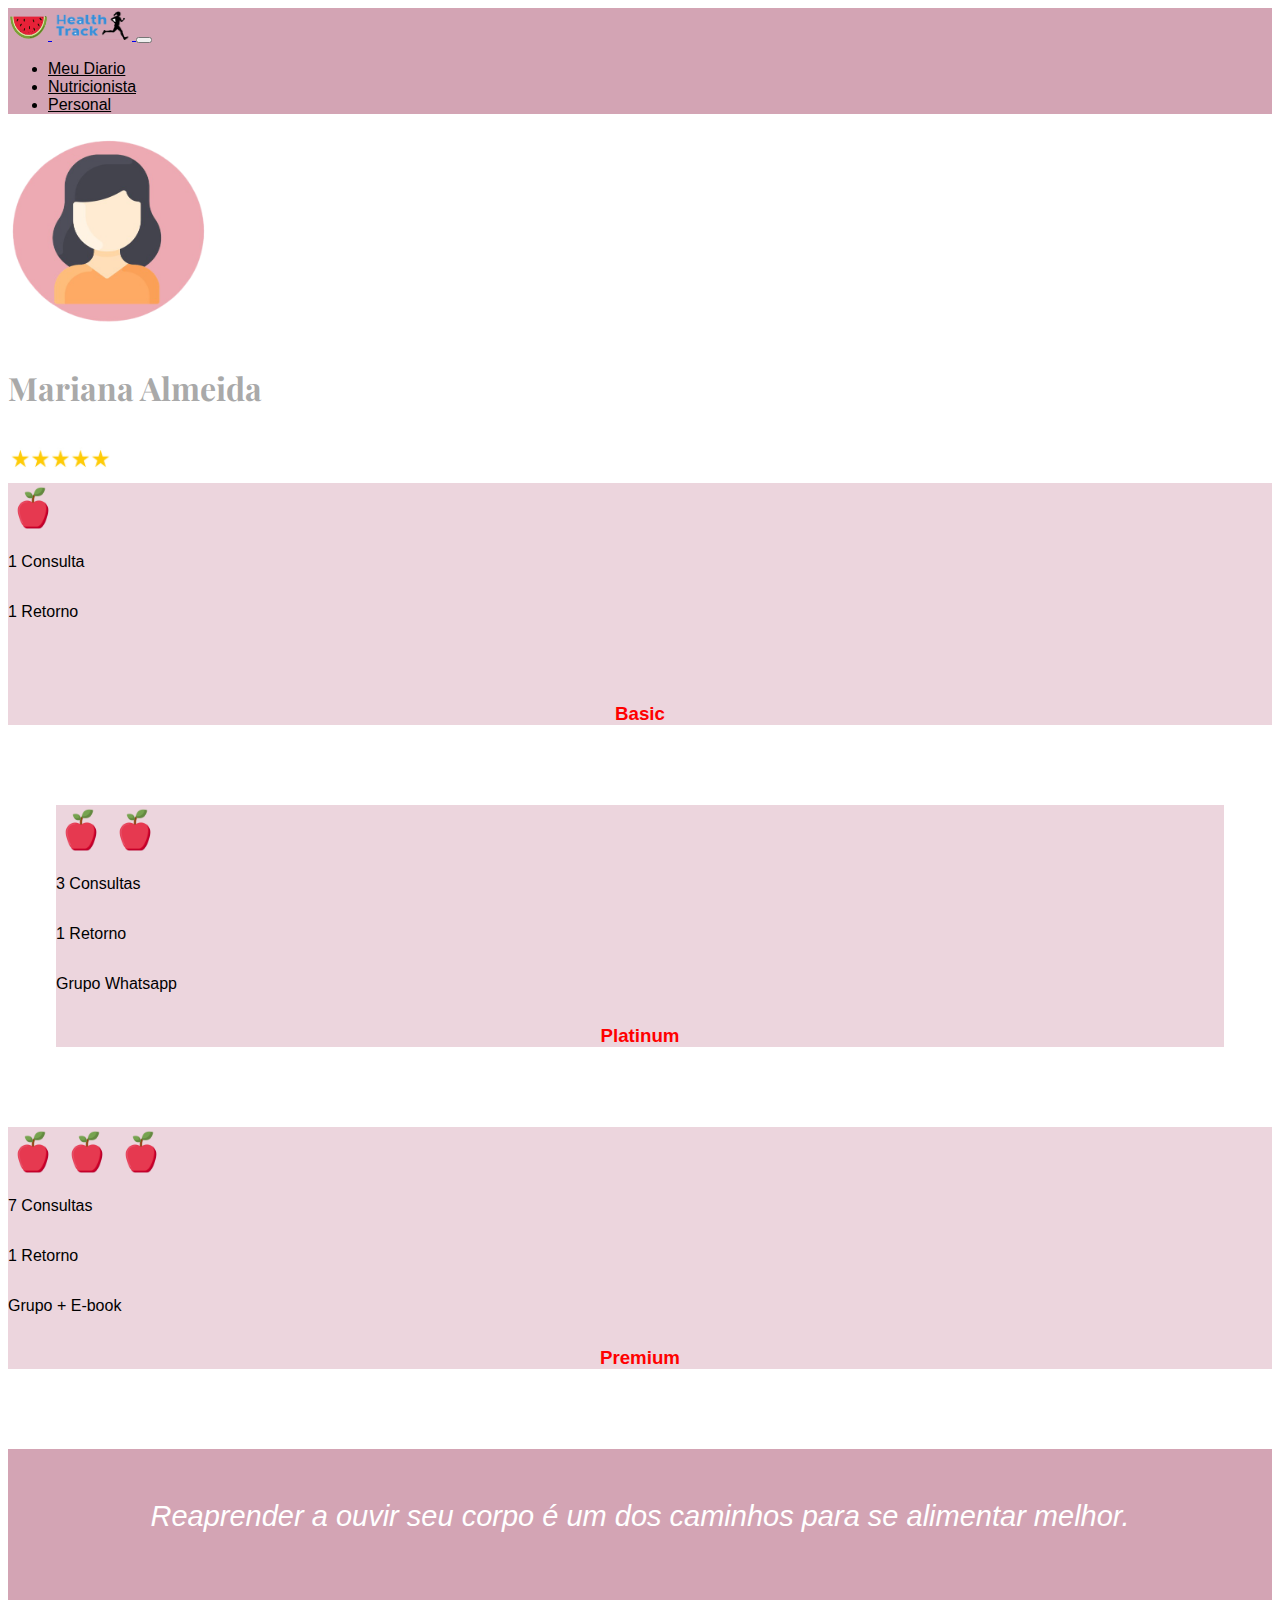
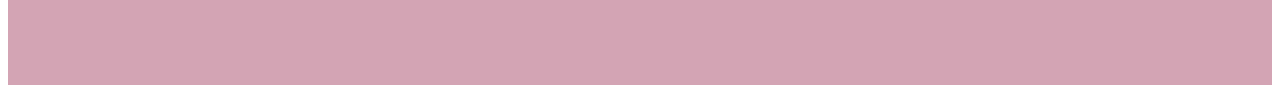
<file: healthtrack/nutricionista/pacote.html>
<!DOCTYPE html>
<html lang="pt-br">
<head>
    <meta charset="UTF-8">
    <meta name="viewport" content="width=device-width, initial-scale=1.0">
    <title>Health Track - Perfil Nutricionista Mariana Almeira</title>
    <meta name="descricao" content="Uma breve descrição sobre o que é o aplicativo Health Track">
    

    <link href="https://cdn.jsdelivr.net/npm/bootstrap@5.0.1/dist/css/bootstrap.min.css" rel="stylesheet" integrity="sha384-+0n0xVW2eSR5OomGNYDnhzAbDsOXxcvSN1TPprVMTNDbiYZCxYbOOl7+AMvyTG2x" crossorigin="anonymous">
    <!-- Main stylesheet -->
    <link rel="stylesheet" href="../css/global.css">

    <!-- Google fonts -->
    <link rel="preconnect" href="https://fonts.gstatic.com">
    <link href="https://fonts.googleapis.com/css2?family=Playfair+Display:ital,wght@0,400;1,600&display=swap" rel="stylesheet">

  
    <!-- Link to icons for Font Awesome 5 -->
    <link href="https://cdnjs.cloudflare.com/ajax/libs/font-awesome/5.14.0/css/all.min.css" rel="stylesheet" integrity="sha512-1PKOgIY59xJ8Co8+NE6FZ+LOAZKjy+KY8iq0G4B3CyeY6wYHN3yt9PW0XpSriVlkMXe40PTKnXrLnZ9+fkDaog==" crossorigin="anonymous">
     
</head>

<body>
    <!-- Inicio navbar -->
    <nav class="navbar navbar-expand-lg navbar-light bg-light" >
        <div class="container-fluid">
          <a class="navbar-brand" href="../index.html" >   
                <img src="../img/melancia.png" alt="" width="40" height="24" class="d-inline-block align-text-top">
                <img src="../img/nomelogo.png" alt="" width="80" height="32" class="d-inline-block align-text-top">
            </a>
          <button class="navbar-toggler" type="button" data-bs-toggle="collapse" data-bs-target="#navbarSupportedContent" aria-controls="navbarSupportedContent" aria-expanded="false" aria-label="Toggle navigation">
            <span class="navbar-toggler-icon"></span>
          </button>
          <div class="collapse navbar-collapse" id="navbarSupportedContent">
                <ul class="navbar-nav ms-auto mb-2 mb-lg-0">
                <li class="nav-item">
                    <a class="nav-link active" aria-current="page" href="../meudiario/index.html">Meu Diario</a>
                </li>
                <li class="nav-item">
                    <a class="nav-link" href="../nutricionista/index.html">Nutricionista</a>
                </li>
                <li class="nav-item">
                    <a class="nav-link" href="../personal/index.html">Personal</a>
                </li>
                </ul>
            </div>
        </div>
    </nav>
    <!-- Fim navbar -->
    <div class="container text-center" ">

        <img src="../img/usuariomulher.png" class="img-fluid" height="200" width="200">
        <h1> Mariana Almeida </h1>
        <a href="../nutricionista/avaliacao.html"><img src="../img/star.PNG" class="img-fluid"></a>
    </div>
    <div class="container">
        <div class="row justify-content-md-center">
          <div class="col col-lg-2">
            <img src="../img/apples.png" width="50" height="50">
            <p>1 Consulta</p>
            <p>1 Retorno</p>
            <p>&nbsp;</p>
            <a href="../nutricionista/pagamento.html" class="link_pacote">
            <h3>Basic</h3>
            </a>
          </div>
          <div class="col-md-auto">
                <img src="../img/apples.png" width="50" height="50">
                <img src="../img/apples.png" width="50" height="50">
                <p>3 Consultas</p>
                <p>1 Retorno</p>
                <p> Grupo Whatsapp</p>
                <a href="../nutricionista/pagamento.html" class="link_pacote">
                <h3>Platinum</h3>
                </a>
          </div>
          <div class="col col-lg-2">
            <img src="../img/apples.png" width="50" height="50">
            <img src="../img/apples.png" width="50" height="50">
            <img src="../img/apples.png" width="50" height="50">
            <p>7 Consultas</p>
            <p>1 Retorno</p>
            <p>Grupo + E-book</p>
            <a href="../nutricionista/pagamento.html" class="link_pacote">
            <h3>Premium</h3>
            </a>
          </div>
        </div>
        
      </div>
    <!-- Inicio footer-->
    <footer class="container-fluid" >

        <h5>Reaprender a ouvir seu corpo é um dos caminhos para se alimentar melhor.</h5>
        
        <ul class="footer-icons">
           
            <li>
                <a href="#">
                    <i class="fab fa-facebook"></i>
                </a>
            </li>
		<li>
                <a href="#" >
                    <i class="fab fa-whatsapp-square"></i>
                </a>
            </li>
        
            <li>
                <a href="#" target="_blank">
                    <i class="fab fa-instagram"></i>
                </a>
            </li>
            
         </ul>                
    </footer>
	<!-- Fim footer -->
        
    <script src="https://cdn.jsdelivr.net/npm/@popperjs/core@2.9.2/dist/umd/popper.min.js" integrity="sha384-IQsoLXl5PILFhosVNubq5LC7Qb9DXgDA9i+tQ8Zj3iwWAwPtgFTxbJ8NT4GN1R8p" crossorigin="anonymous"></script>
    <script src="https://cdn.jsdelivr.net/npm/bootstrap@5.0.1/dist/js/bootstrap.min.js" integrity="sha384-Atwg2Pkwv9vp0ygtn1JAojH0nYbwNJLPhwyoVbhoPwBhjQPR5VtM2+xf0Uwh9KtT" crossorigin="anonymous"></script>

</body>
</html>
</file>
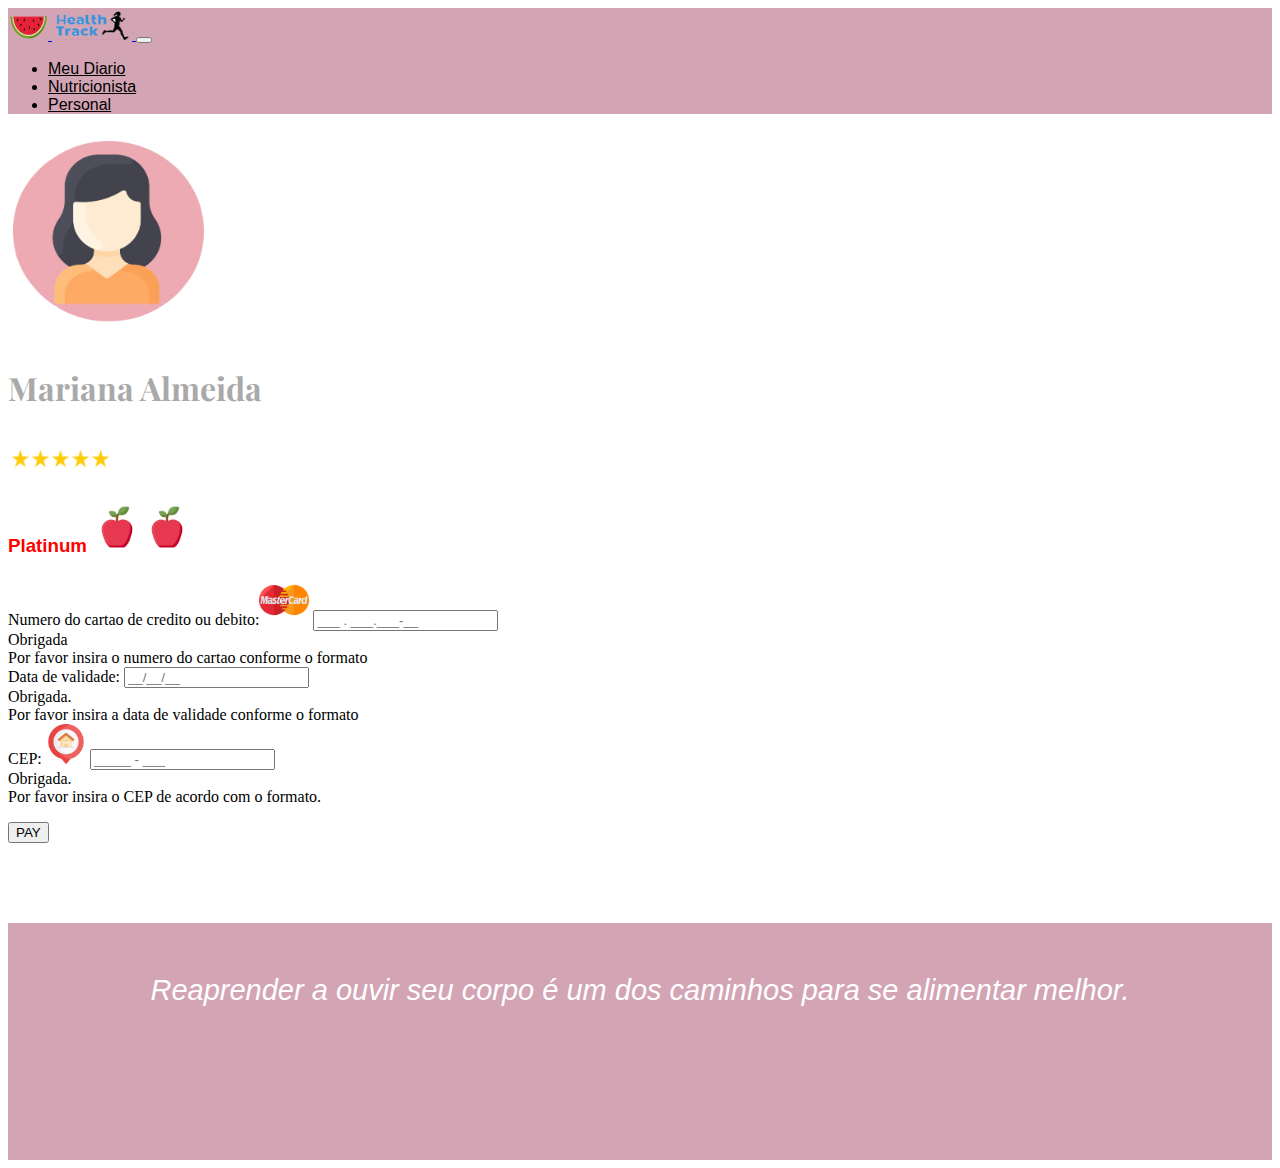
<file: healthtrack/nutricionista/pagamento.html>
<!DOCTYPE html>
<html lang="pt-br">
<head>
    <meta charset="UTF-8">
    <meta name="viewport" content="width=device-width, initial-scale=1.0">
    <title>Health Track - Perfil Nutricionista Mariana Almeira</title>
    <meta name="descricao" content="Uma breve descrição sobre o que é o aplicativo Health Track">
    

    <link href="https://cdn.jsdelivr.net/npm/bootstrap@5.0.1/dist/css/bootstrap.min.css" rel="stylesheet" integrity="sha384-+0n0xVW2eSR5OomGNYDnhzAbDsOXxcvSN1TPprVMTNDbiYZCxYbOOl7+AMvyTG2x" crossorigin="anonymous">
    <!-- Main stylesheet -->
    <link rel="stylesheet" href="../css/global.css">

    <!-- Google fonts -->
    <link rel="preconnect" href="https://fonts.gstatic.com">
    <link href="https://fonts.googleapis.com/css2?family=Playfair+Display:ital,wght@0,400;1,600&display=swap" rel="stylesheet">

  
    <!-- Link to icons for Font Awesome 5 -->
    <link href="https://cdnjs.cloudflare.com/ajax/libs/font-awesome/5.14.0/css/all.min.css" rel="stylesheet" integrity="sha512-1PKOgIY59xJ8Co8+NE6FZ+LOAZKjy+KY8iq0G4B3CyeY6wYHN3yt9PW0XpSriVlkMXe40PTKnXrLnZ9+fkDaog==" crossorigin="anonymous">
    
    <script src="https://cdn.jsdelivr.net/npm/bootstrap@5.0.2/dist/js/bootstrap.bundle.min.js" integrity="sha384-MrcW6ZMFYlzcLA8Nl+NtUVF0sA7MsXsP1UyJoMp4YLEuNSfAP+JcXn/tWtIaxVXM" crossorigin="anonymous"></script>
</head>

<body>
    <!-- Inicio navbar -->
    <nav class="navbar navbar-expand-lg navbar-light bg-light" >
        <div class="container-fluid">
          <a class="navbar-brand" href="../index.html" >   
                <img src="../img/melancia.png" alt="" width="40" height="24" class="d-inline-block align-text-top">
                <img src="../img/nomelogo.png" alt="" width="80" height="32" class="d-inline-block align-text-top">
            </a>
          <button class="navbar-toggler" type="button" data-bs-toggle="collapse" data-bs-target="#navbarSupportedContent" aria-controls="navbarSupportedContent" aria-expanded="false" aria-label="Toggle navigation">
            <span class="navbar-toggler-icon"></span>
          </button>
          <div class="collapse navbar-collapse" id="navbarSupportedContent">
                <ul class="navbar-nav ms-auto mb-2 mb-lg-0">
                <li class="nav-item">
                    <a class="nav-link active" aria-current="page" href="../meudiario/index.html">Meu Diario</a>
                </li>
                <li class="nav-item">
                    <a class="nav-link" href="../nutricionista/index.html">Nutricionista</a>
                </li>
                <li class="nav-item">
                    <a class="nav-link" href="../personal/index.html">Personal</a>
                </li>
                </ul>
            </div>
        </div>
    </nav>
    <!-- Fim navbar -->
    <div class="container text-center" ">

        <img src="../img/usuariomulher.png" class="img-fluid" height="200" width="200">
        <h1> Mariana Almeida </h1>
        <a href="../nutricionista/avaliacao.html"><img src="../img/star.PNG" class="img-fluid"></a>   
        <h3>Platinum <img src="../img/apples.png" width="50" height="50"><img src="../img/apples.png" width="50" height="50"></h3>
    </div>
    <div class="container">
        <div class="row">
            <div class="col-md-4 offset-md-4">
                <div class="form-group">
                    <label for="cartao">Numero do cartao de credito ou debito:<img src="../img/mastercard.png" height="50" width="50"></label> 
                    <input type="text" class="form-control" placeholder="___ . ___.___-__ " id="cartao" name="cartao" required> 
                    <div class="valid-feedback"><i class="fas fa-check-circle"></i> Obrigada</div>
                    <div class="invalid-feedback"><i class="fas fa-exclamation-circle"></i> Por favor insira o numero do cartao conforme o formato</div> 
                    <div class="form-group">
                        <label for="email">Data de validade:</label>
                        <input type="email" class="form-control" placeholder="__/__/__" id="data" name="data" required>
                        <div class="valid-feedback"><i class="fas fa-check-circle"></i> Obrigada.</div>
                        <div class="invalid-feedback"><i class="fas fa-exclamation-circle"></i> Por favor insira a data de validade conforme o formato</div>
                    </div>
                    <div class="form-group">
                        <label for="email">CEP: <img src="../img/real-estate.png" height="40" width="40"></label>
                        <input type="email" class="form-control" placeholder="_____ - ___" id="cep" name="cep" required>
                        <div class="valid-feedback"><i class="fas fa-check-circle"></i> Obrigada.</div>
                        <div class="invalid-feedback"><i class="fas fa-exclamation-circle"></i> Por favor insira o CEP de acordo com o formato.</div>
                    </div>
                     
                    <div class="botao">
                        <button type="submit" class="btn btn-success" >PAY</button>
                    </div> 
                </div>

            </div>
        </div>
    </div>
    
    
    <!-- Inicio footer-->
    <footer class="container-fluid" >

        <h5>Reaprender a ouvir seu corpo é um dos caminhos para se alimentar melhor.</h5>
        
        <ul class="footer-icons">
           
            <li>
                <a href="#">
                    <i class="fab fa-facebook"></i>
                </a>
            </li>
		<li>
                <a href="#" >
                    <i class="fab fa-whatsapp-square"></i>
                </a>
            </li>
        
            <li>
                <a href="#" target="_blank">
                    <i class="fab fa-instagram"></i>
                </a>
            </li>
            
         </ul>                
    </footer>
	<!-- Fim footer -->
        
    <script src="https://cdn.jsdelivr.net/npm/@popperjs/core@2.9.2/dist/umd/popper.min.js" integrity="sha384-IQsoLXl5PILFhosVNubq5LC7Qb9DXgDA9i+tQ8Zj3iwWAwPtgFTxbJ8NT4GN1R8p" crossorigin="anonymous"></script>
    <script src="https://cdn.jsdelivr.net/npm/bootstrap@5.0.1/dist/js/bootstrap.min.js" integrity="sha384-Atwg2Pkwv9vp0ygtn1JAojH0nYbwNJLPhwyoVbhoPwBhjQPR5VtM2+xf0Uwh9KtT" crossorigin="anonymous"></script>

</body>
</html>
</file>
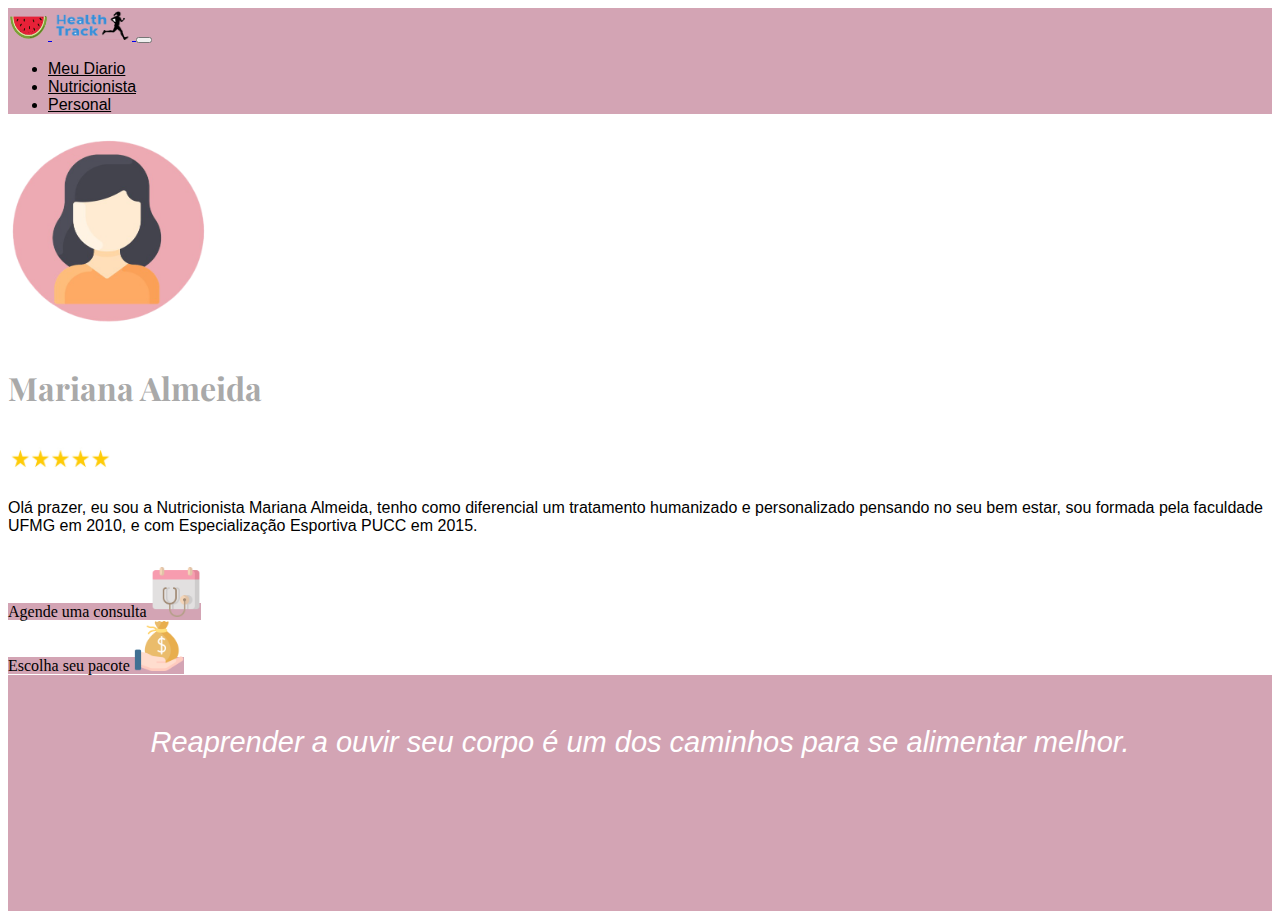
<file: healthtrack/nutricionista/perfil.html>
<!DOCTYPE html>
<html lang="pt-br">
<head>
    <meta charset="UTF-8">
    <meta name="viewport" content="width=device-width, initial-scale=1.0">
    <title>Health Track - Perfil Nutricionista Mariana Almeira</title>
    <meta name="descricao" content="Uma breve descrição sobre o que é o aplicativo Health Track">
    

    <link href="https://cdn.jsdelivr.net/npm/bootstrap@5.0.1/dist/css/bootstrap.min.css" rel="stylesheet" integrity="sha384-+0n0xVW2eSR5OomGNYDnhzAbDsOXxcvSN1TPprVMTNDbiYZCxYbOOl7+AMvyTG2x" crossorigin="anonymous">
    <!-- Main stylesheet -->
    <link rel="stylesheet" href="../css/global.css">

    <!-- Google fonts -->
    <link rel="preconnect" href="https://fonts.gstatic.com">
    <link href="https://fonts.googleapis.com/css2?family=Playfair+Display:ital,wght@0,400;1,600&display=swap" rel="stylesheet">

  
    <!-- Link to icons for Font Awesome 5 -->
    <link href="https://cdnjs.cloudflare.com/ajax/libs/font-awesome/5.14.0/css/all.min.css" rel="stylesheet" integrity="sha512-1PKOgIY59xJ8Co8+NE6FZ+LOAZKjy+KY8iq0G4B3CyeY6wYHN3yt9PW0XpSriVlkMXe40PTKnXrLnZ9+fkDaog==" crossorigin="anonymous">
     
</head>

<body>
    <!-- Inicio navbar -->
    <nav class="navbar navbar-expand-lg navbar-light bg-light" >
        <div class="container-fluid">
          <a class="navbar-brand" href="../index.html" >   
                <img src="../img/melancia.png" alt="" width="40" height="24" class="d-inline-block align-text-top">
                <img src="../img/nomelogo.png" alt="" width="80" height="32" class="d-inline-block align-text-top">
            </a>
          <button class="navbar-toggler" type="button" data-bs-toggle="collapse" data-bs-target="#navbarSupportedContent" aria-controls="navbarSupportedContent" aria-expanded="false" aria-label="Toggle navigation">
            <span class="navbar-toggler-icon"></span>
          </button>
          <div class="collapse navbar-collapse" id="navbarSupportedContent">
                <ul class="navbar-nav ms-auto mb-2 mb-lg-0">
                <li class="nav-item">
                    <a class="nav-link active" aria-current="page" href="../meudiario/index.html">Meu Diario</a>
                </li>
                <li class="nav-item">
                    <a class="nav-link" href="../nutricionista/index.html">Nutricionista</a>
                </li>
                <li class="nav-item">
                    <a class="nav-link" href="../personal/index.html">Personal</a>
                </li>
                </ul>
            </div>
        </div>
    </nav>
    <!-- Fim navbar -->
    
    <div class="container text-center" ">

        <img src="../img/usuariomulher.png" class="img-fluid" height="200" width="200">
        <h1> Mariana Almeida </h1>
        <a href="../nutricionista/avaliacao.html"><img src="../img/star.PNG" class="img-fluid"></a>
        
        <p> Olá prazer, eu sou a Nutricionista Mariana Almeida, tenho como diferencial um tratamento humanizado e personalizado pensando no seu bem estar, sou formada pela faculdade UFMG em 2010, e com Especialização Esportiva PUCC em 2015.</p>
        <div class="container">
            <div class="row justify-content-md-center">
              <div class="col col-lg-6">
                    <span class="d-block p-6 cor__rosa cor-fonte"> Agende uma consulta
                        <a href="../nutricionista/agenda.html">
                            <img src="../img/medical.png" class="img-fluid" height="50" width="50">
                        </a>  
                     </span>
                </div>
            </div>
            <div class="row justify-content-md-center">
                <div class="col col-lg-6">
                    <span class="d-block p-6 cor_rosa cor-fonte"> Escolha seu pacote
                        <a href="../nutricionista/pacote.html">
                            <img src="../img/salary.png" class="img-fluid" height="50" width="50">
                         </a>  
                    </span>
                </div>
            </div>
        </div>
    </div>
   
    <!-- Inicio footer-->
    <footer class="container-fluid" >

        <h5>Reaprender a ouvir seu corpo é um dos caminhos para se alimentar melhor.</h5>
        
        <ul class="footer-icons">
           
            <li>
                <a href="#">
                    <i class="fab fa-facebook"></i>
                </a>
            </li>
		<li>
                <a href="#" >
                    <i class="fab fa-whatsapp-square"></i>
                </a>
            </li>
        
            <li>
                <a href="#" target="_blank">
                    <i class="fab fa-instagram"></i>
                </a>
            </li>
            
         </ul>                
    </footer>
	<!-- Fim footer -->
        
    <script src="https://cdn.jsdelivr.net/npm/@popperjs/core@2.9.2/dist/umd/popper.min.js" integrity="sha384-IQsoLXl5PILFhosVNubq5LC7Qb9DXgDA9i+tQ8Zj3iwWAwPtgFTxbJ8NT4GN1R8p" crossorigin="anonymous"></script>
    <script src="https://cdn.jsdelivr.net/npm/bootstrap@5.0.1/dist/js/bootstrap.min.js" integrity="sha384-Atwg2Pkwv9vp0ygtn1JAojH0nYbwNJLPhwyoVbhoPwBhjQPR5VtM2+xf0Uwh9KtT" crossorigin="anonymous"></script>

</body>
</html>
</file>
<file: healthtrack/css/global.css>
h1 { font-family: 'Playfair Display',serif; color: darkgrey; margin-bottom: 1em; margin-top: 1em;}
h2 { font-family: 'Playfair Display',serif;color:darkgrey; }
h3 {font-family: sans-serif; color: red;}
h4, h5, h6 { font-family: sans-serif }
p { font-family: sans-serif;margin-bottom: 2em; }
li { font-family: sans-serif; }

/* Menus */
#mainNav .container ul.navbar-nav li a.nav-link,
#mainNav li.nav-item a.btn { font-family: sans-serif }

/* Footer */
footer ul.footer-links li a,
footer a.privacy-legal { font-family: sans-serif }


/* =========== 2: BOOTSTRAP MENUS ============= */

/* Menu */
#mainNav .container { padding-top: 0; padding-bottom: 0 }
#mainNav .container img { margin-bottom: 0 }
nav.navbar.navbar-light.bg-light { background-color: rgb(211, 164, 180)  !important }
#mainNav.navbar-light.bg-light i.fas.fa-bars { color: black }
#mainNav li.nav-item a { font-size: large; font-weight: bold }
#mainNav li.nav-item a.btn { padding: 6px 20px; font-weight: normal }

/* Menu options: tablets/desktops */
@media (min-width: 1200px) { #mainNav li.nav-item { margin-left: 40px } }

/* Menu options: mobiles */
@media (max-width: 1199px) { #mainNav li.nav-item { margin-bottom: 20px } }

/* Navbar */
.navbar-light .navbar-nav .nav-link:link,
.navbar-light .navbar-nav .nav-link:visited { color:black }
.navbar-light .navbar-nav .nav-link:hover,
.navbar-light .navbar-nav .nav-link:active { color:white }


/* Desktop */
@media (min-width:768px) { 
    .introduction-text { padding: 4% 10% 5% 10% }
}

/* Mobiles */
@media  (max-width:767px) { .introduction-text { padding: 7% 7% 10% 7% } }

.introduction-text p { font-size: calc(20px + (26 - 20) * ((100vw - 320px)/(1600 - 320))) }

/* =============== 8: FOOTER ================== */

/* Outer footer parent container */
footer { 
    text-align: center;
    color:#E75480;
    background-color:rgb(211, 164, 180);
}

/* Desktop footer - inside padding  */
@media (min-width:768px) { footer { padding: 4% 8% 4% 8% } }

/* Mobiles footer - inside padding */
@media (max-width:767px) { footer { padding: 8% 8% 12% 8% } }

/* Styles for footer background, text, icons and links */

footer h5, 
footer ul.footer-icons li, footer ul.footer-icons li a, 
footer p, footer p a {
   color:black;
}


footer h5 {
    font-weight: normal;
    font-style:  italic;
    color:white;
    margin: 0 auto 36px auto;
    font-size: calc(20px + (32 - 20) * ((100vw - 320px)/(1600 - 320)));
}

/* Footer text links and icon links */
footer ul.footer-links { text-align: center }
footer ul.footer-links { margin-left: 0 }
footer ul.footer-links, footer ul.footer-icons { list-style-type: none }

footer ul.footer-links,
footer ul.footer-icons { margin: 0 auto 48px auto; padding-left: 0 }

footer ul.footer-links li,
footer ul.footer-icons li { display: inline-block; margin: 0 32px 0 0 }

footer ul.footer-links li:last-child,
footer ul.footer-icons li:last-child { margin-right: 0 }

/* Footer text links */
footer ul.footer-links li a {
    color:white;
    text-decoration: none;
    border-bottom-style: solid;
    border-bottom-width: 2px;
    padding-bottom:2px;    
    font-size: calc(17px + (20 - 17) * ((100vw - 320px)/(1600 - 320)));
}

footer ul.footer-links li a:link, 
footer ul.footer-links li a:visited  {
   border-bottom-color: transparent;
}

footer ul.footer-links li a:hover, 
footer ul.footer-links li a:active  {
   border-bottom-color: black;
}

/* Footer icons */
footer ul.footer-icons li a i {
    text-decoration: none;
    font-size: calc(22px + (28 - 22) * ((100vw - 320px)/(1600 - 320)));
}

footer ul.footer-icons li a:hover, 
footer ul.footer-icons li a:active  { color: #fff1e5 }

footer p a:link, 
footer p a:visited  {
    color:#fff;
    border-bottom-color: transparent;
}

footer p a:hover, 
footer p a:active  {
    color:#fff;
    border-bottom-color: #fff;
}

.diario{
    background-color: lightpink;
}
.cor__rosa{
    background-color: rgb(211, 164, 180);
    margin-bottom: 2em;
    margin-top: 3em;
}
.cor_rosa{
    background-color:rgb(211, 164, 180);
    margin-bottom: 5em;
    margin-top: 2em;
}
.cor-fonte{
        color: black;
}
.botao{
    margin-bottom: 5em;
    margin-top: 1em;
}
.table{
    margin-bottom: 5em;
}

.col-md-auto{
    margin-right: 3em;
    background-color:rgb(236, 213, 221);
    margin-bottom: 5em;
    margin-left: 3em;

}
.col-lg-2{
    background-color:rgb(236, 213, 221);;
    margin-bottom: 5em;

}
.link_pacote{
    text-decoration: none;
    text-align: center;
}
.form-group{
   
}
</file>
